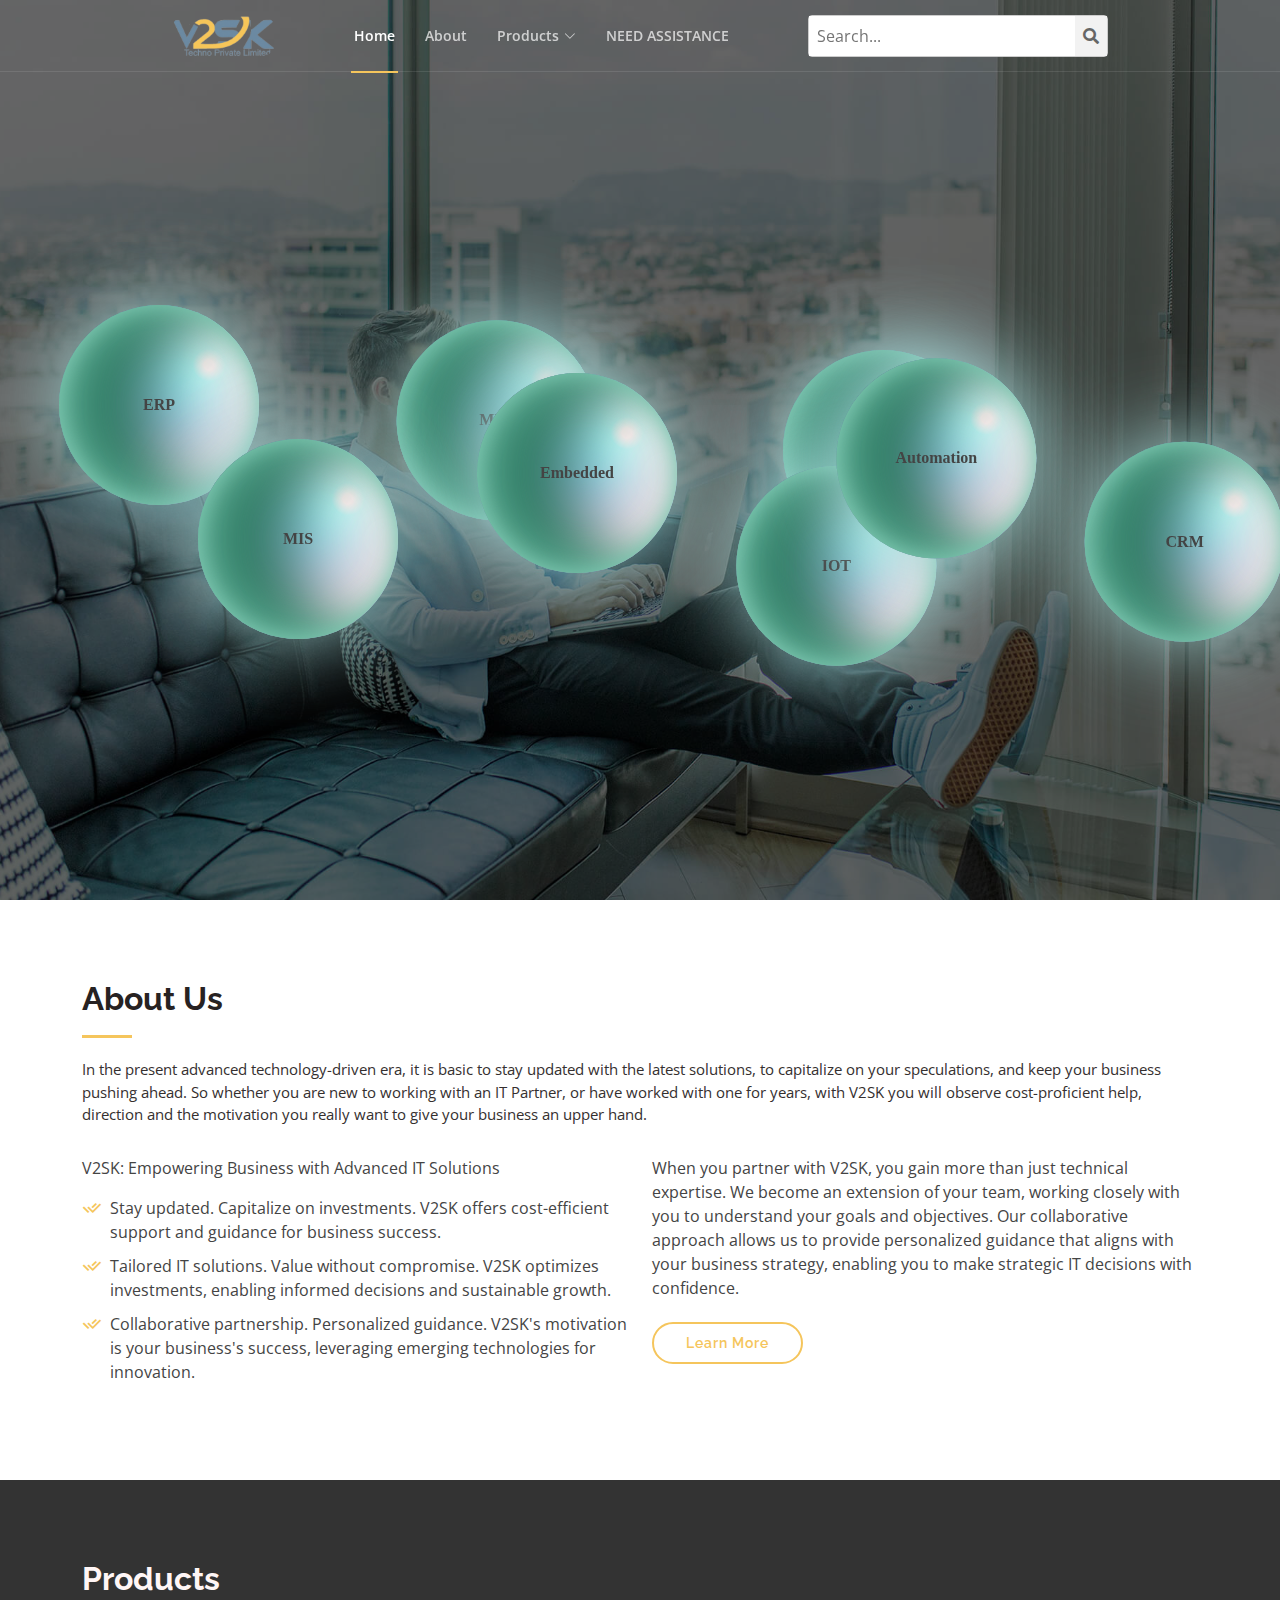
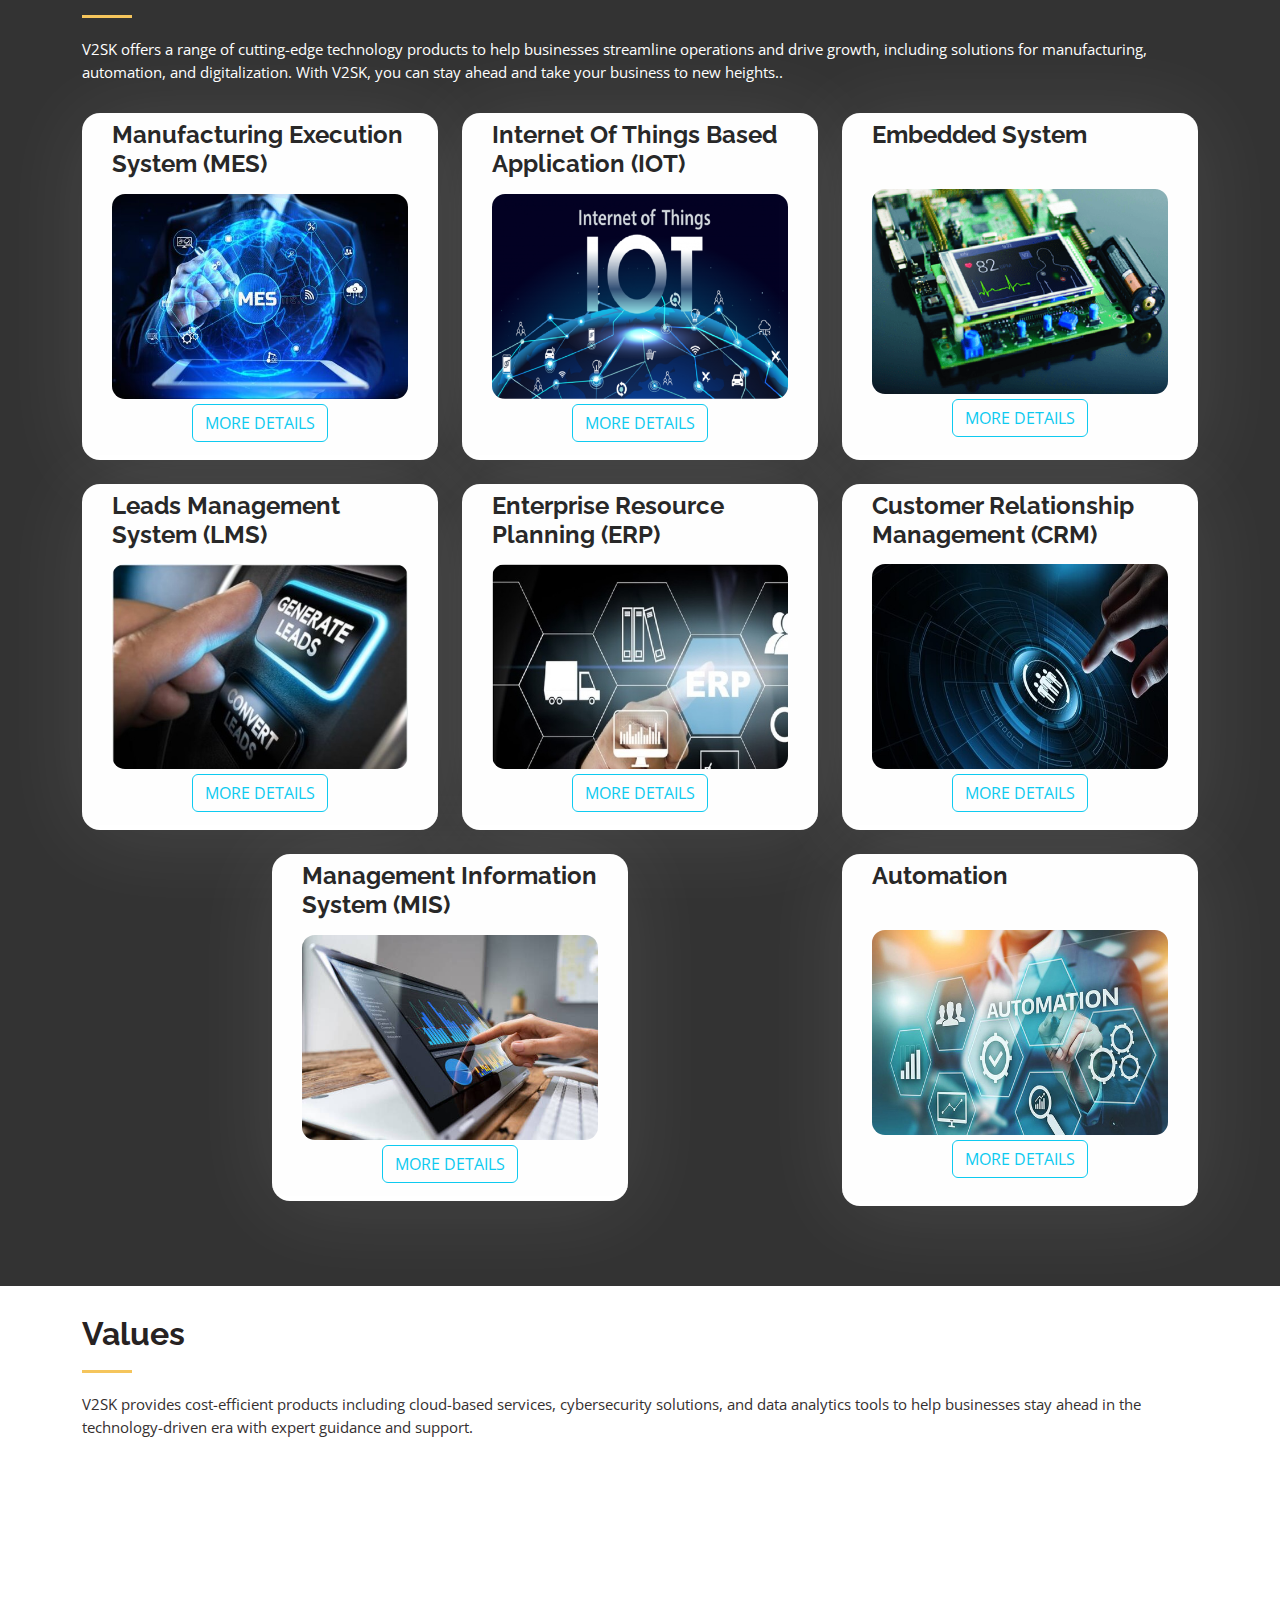
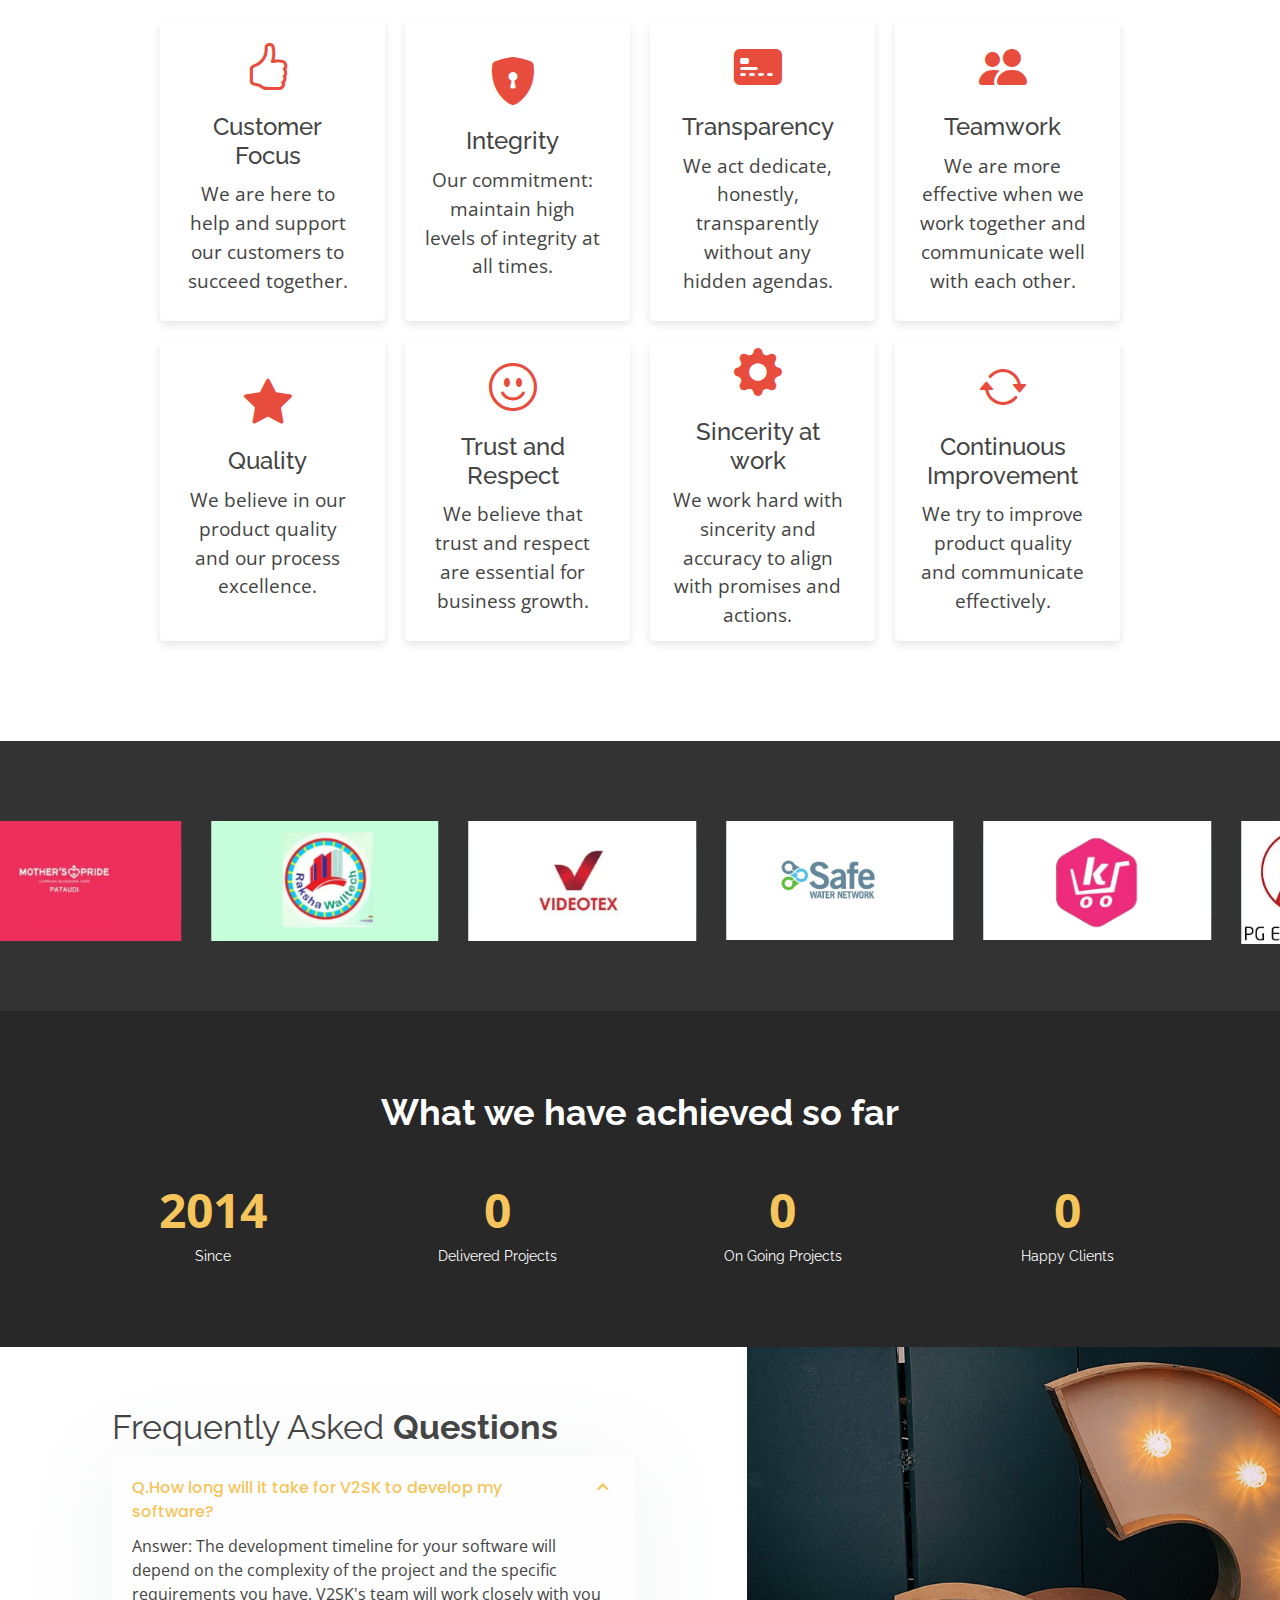
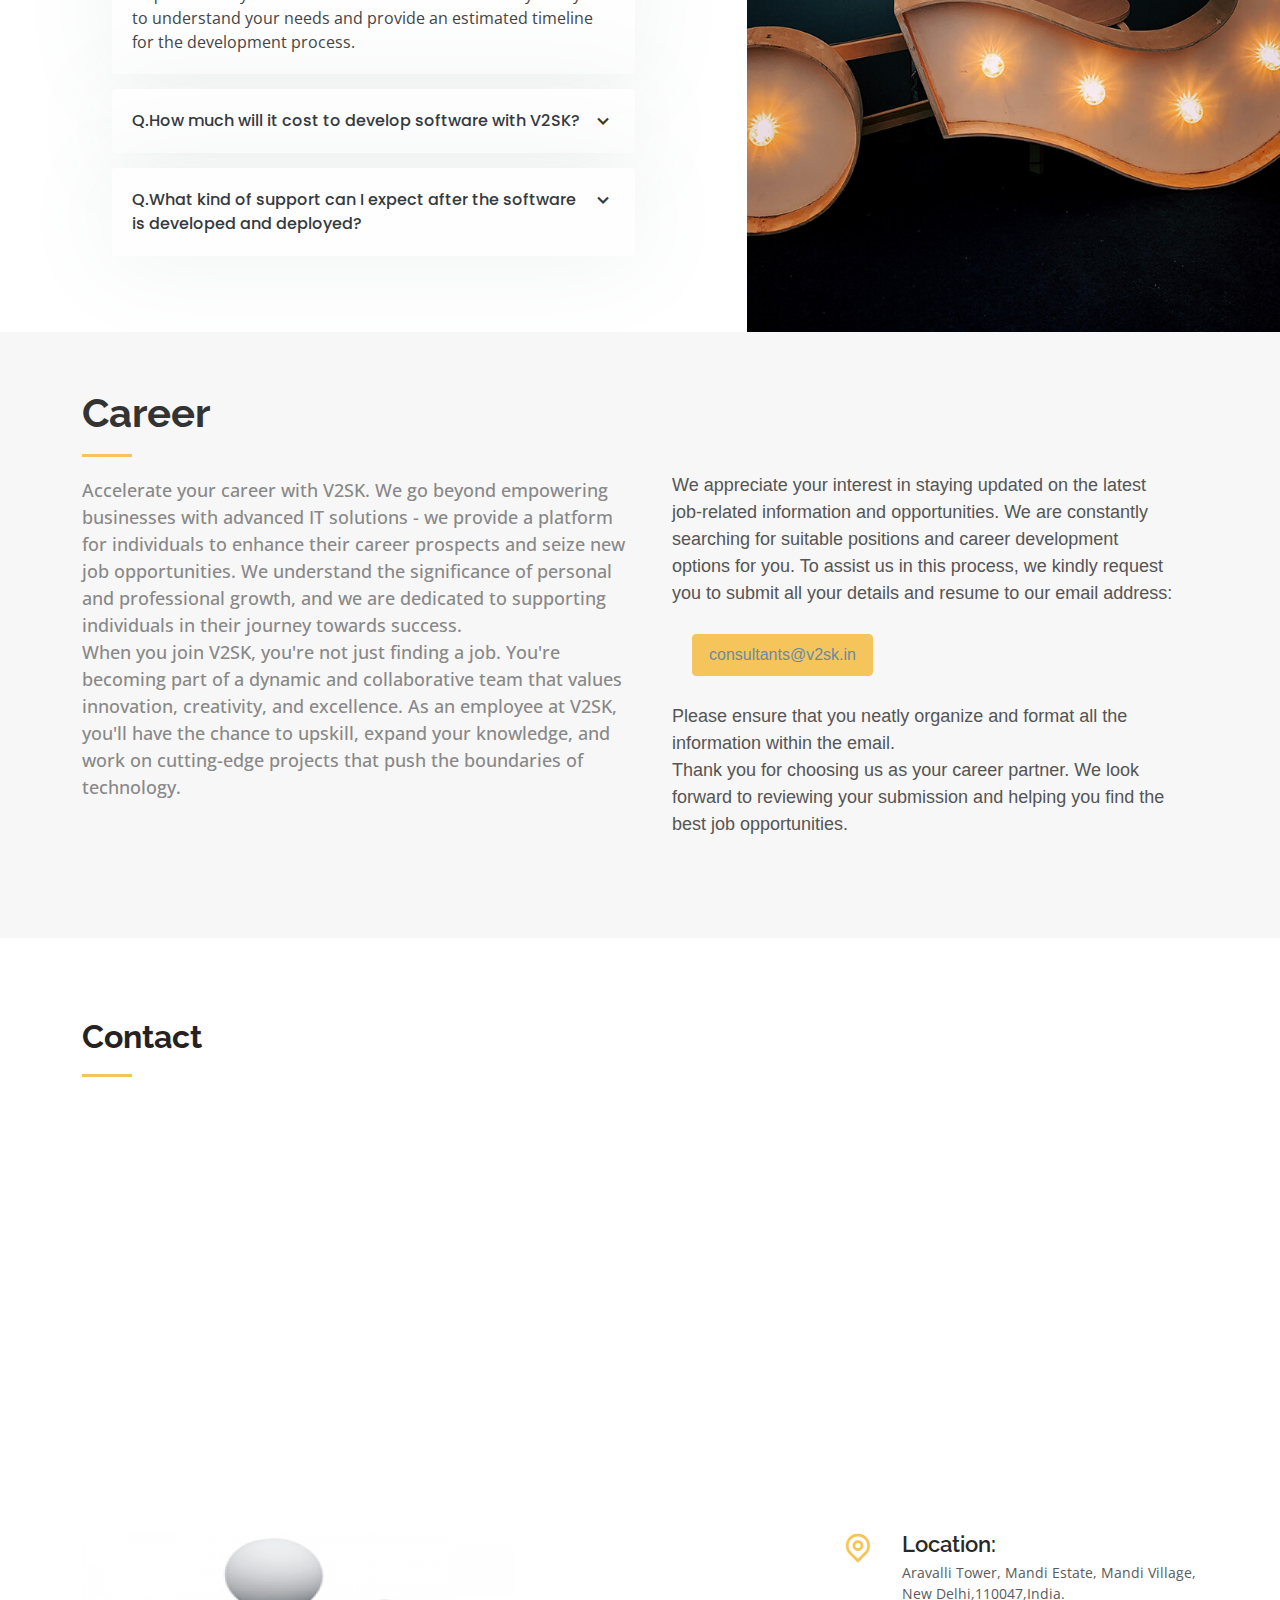
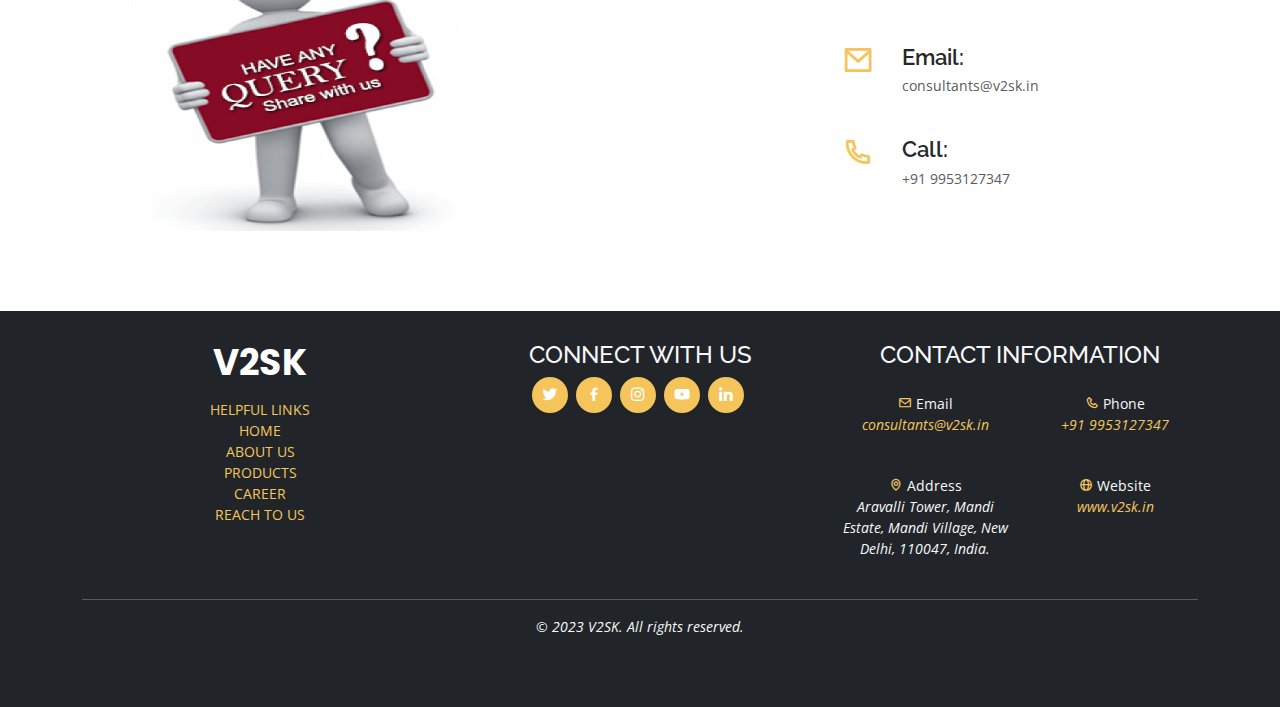
<file: index.html>
<!DOCTYPE html>
<html lang="en">

<head>
  <meta charset="utf-8">
  <meta content="width=device-width, initial-scale=1.0" name="viewport">

  <title>V2SK </title>
 



  <meta name="description" content="V2SK empowers businesses with advanced IT solutions to stay updated, capitalize on investments, and achieve success. We offer tailored IT solutions, providing value without compromise, to optimize investments, enable informed decisions, and drive sustainable growth. Our collaborative partnership and personalized guidance focus on your business's success, leveraging emerging technologies for innovation. Explore our cost-efficient products, including cloud-based services, cybersecurity solutions, and data analytics tools, designed to help businesses stay ahead in the technology-driven era with expert guidance and support.">
  <meta name="keywords" content="manufacturing execution system, MES, internet of things, IoT, embedded and automation, customer relationship management, CRM, lead management system, LMS, enterprise resource planning, ERP, management information systems, MIS, advanced IT solutions, business success, tailored IT solutions, value without compromise, optimizing investments, informed decisions, sustainable growth, collaborative partnership, personalized guidance, emerging technologies, innovation, cloud-based services, cybersecurity solutions, data analytics tools, technology-driven era, expert guidance, support, empowering businesses, cost-efficient products, stay ahead">











  <!-- Favicons -->
  <link href="assets/img/qmQsNGIdTUcEXxj.png" rel="icon">
  <link href="assets/img/apple-touch-icon.png" rel="apple-touch-icon">

  <!-- Google Fonts -->
  <link
    href="https://fonts.googleapis.com/css?family=Open+Sans:300,300i,400,400i,600,600i,700,700i|Raleway:300,300i,400,400i,500,500i,600,600i,700,700i|Poppins:300,300i,400,400i,500,500i,600,600i,700,700i"
    rel="stylesheet">

  <!-- Vendor CSS Files -->
  <link href="assets/vendor/bootstrap/css/bootstrap.min.css" rel="stylesheet">
  <link href="assets/vendor/bootstrap-icons/bootstrap-icons.css" rel="stylesheet">
  <link href="assets/vendor/boxicons/css/boxicons.min.css" rel="stylesheet">
  <link href="assets/vendor/glightbox/css/glightbox.min.css" rel="stylesheet">
  <link href="assets/vendor/remixicon/remixicon.css" rel="stylesheet">
  <link href="assets/vendor/swiper/swiper-bundle.min.css" rel="stylesheet">
  <!-- <link rel="stylesheet" href="https://unpkg.com/swiper/swiper-bundle.min.css"> -->

  <!-- Template Main CSS File -->
  <link href="assets/css/style.css" rel="stylesheet">


  <script>
    function searchContent() {
      var searchTerm = document.getElementById('searchTerm').value; // Get the search term from the input field
      var contentElements = document.getElementsByClassName('content'); // Get all elements with the class 'content'
      
      for (var i = 0; i < contentElements.length; i++) {
        var content = contentElements[i].textContent; // Get the text content of each element
        
        if (content.toLowerCase().includes(searchTerm.toLowerCase())) {
          contentElements[i].style.display = 'block'; // Show the element if it contains the search term
        } else {
          contentElements[i].style.display = 'none'; // Hide the element if it does not contain the search term
        }
      }
    }
  </script>

</head>

<body>

  <!-- ======= Header ======= -->
  <header id="header" class="fixed-top ">
    <div class="container-fluid">

      <div class="row justify-content-center">
        <div class="col-xl-9 d-flex align-items-center justify-content-lg-between">
          <h1 class="logo me-auto me-lg-0"><a href="index.html"><img src="assets/img/logo.png" class="logo"></a></h1>
          <!-- Uncomment below if you prefer to use an image logo -->
          <!-- <a href="index.html" class="logo me-auto me-lg-0"><img src="assets/img/logo.png" alt="" class="img-fluid"></a>-->

          <nav id="navbar" class="navbar order-last order-lg-0">
            <ul>
              <li><a class="nav-link scrollto active" href="#hero">Home</a></li>
              <li><a class="nav-link scrollto" href="#about">About</a></li>
              <li class="dropdown">
                <a href="#products"><span>Products</span> <i class="bi bi-chevron-down"></i></a>
                <ul>
                  <li><a href="./mes.html">MES (MANUFACTURING EXECUTION SYSTEM)</a></li>
                  <li><a href="./iot.html">IOT (INTERNET OF THINGS)</a></li>
                  <li><a href="./embeded.html">EMBEDDED AND AUTOMATION</a></li>
                  <li><a href="./CRM.html">CRM ( CUSTOMER RELATIONSHIP MANAGEMENT)</a></li>
                  <li><a href="./lms.html">LMS (LEAD MANAGEMENT SYSTEM)</a></li>
                  <li><a href="./erp.html">ERP (ENTERPRISE RESOURCE PLANNING)</a></li>
                  <li><a href="./mis.html">MIS (MANAGEMENT INFORMATION SYSTEMS)</a></li>
                </ul>
              </li>

            
              <!-- <li><a class="nav-link scrollto " href="#portfolio">Portfolio</a></li> -->
              <!-- <li><a class="nav-link scrollto" href="#Career">Career</a></li> -->
              <!-- <li class="dropdown"><a href="#">Services<span></span> <i class="bi bi-chevron-down"></i></a>
                <ul>
                  <li><a href="#">BUSINESS SECURITY</a></li>
                  <li><a href="#">BUSINESS SERVICES</a></li>
                  <li><a href="#">BUSINESS SOLUTION</a></li>
                </ul>
              </li> -->
              <li><a class="nav-link scrollto" href="#contact">NEED ASSISTANCE</a></li>
            </ul>
            <i class="bi bi-list mobile-nav-toggle"></i>
          </nav><!-- .navbar -->

          <!-- <a href="#about" class="get-started-btn scrollto">Get Started</a> -->

     
         








      
          <style>
            .search-container {
              position: relative;
              display: inline-block;
            }
          
            .search-results {
              display: none;
              position: absolute;
              z-index: 1;
              top: 100%;
              left: 0;
              min-width: 300px;
              border: 1px solid #ccc;
              border-radius: 4px;
              background-color: #f9f9f9;
              padding: 8px;
              overflow-y: auto;
              max-height: 200px;
            }
          
            .search-results ul {
              list-style-type: none;
              padding: 0;
              margin: 0;
            }
          
            .search-results li {
              padding: 4px 8px;
              cursor: pointer;
            }
          
            .search-results li:hover {
              background-color: #ddd;
            }
            .search-container {
  display: flex;
  align-items: center;
  width: 300px;
  border: 1px solid #ccc;
  border-radius: 4px;
  
}

#search-input {
  flex: 1;
  padding: 8px;
  border: none;
  outline: none;
}

#search-button {
  background-color: #f2f2f2;
  border: none;
  color: #666;
  padding: 8px;
  cursor: pointer;
}

#search-button:hover {
  background-color: #ddd;
}
          </style>
       
       <div class="search-container">
        <input type="text" id="search-input" placeholder="Search...">
        <button id="search-button"><i class="fa fa-search"></i></button>
        <div class="search-results" id="search-results"></div>
      </div>
      
      <script>
        const keywords = [
          "MES",
          "IOT",
          "EMBEDDED AND AUTOMATION",
          "CRM",
          "LMS",
          "ERP",
          "MIS"
        ];
      
        const searchInput = document.getElementById('search-input');
        const searchButton = document.getElementById('search-button');
        const searchResults = document.getElementById('search-results');
      
        function handleSearchInput() {
          const searchTerm = searchInput.value.toLowerCase();
          const matchingKeywords = keywords.filter(keyword =>
            keyword.toLowerCase().includes(searchTerm)
          );
          displaySuggestions(matchingKeywords);
        }
      
        function displaySuggestions(suggestions) {
          searchResults.innerHTML = '';
          if (suggestions.length === 0) {
            searchResults.style.display = 'none';
            return;
          }
      
          suggestions.forEach(suggestion => {
            const listItem = document.createElement('li');
            listItem.textContent = suggestion;
            listItem.addEventListener('click', () => {
              searchInput.value = suggestion;
              searchResults.style.display = 'none';
            });
            searchResults.appendChild(listItem);
          });
      
          searchResults.style.display = 'block';
        }
      
        function handleSearchButtonClick() {
          const selectedKeyword = searchInput.value.toLowerCase();
          const matchingKeyword = keywords.find(keyword =>
            keyword.toLowerCase().replace(/ /g, '') === selectedKeyword.replace(/ /g, '')
          );
      
          if (matchingKeyword) {
            const encodedKeyword = encodeURIComponent(matchingKeyword);
            const pagePath = getPagePath(encodedKeyword);
            if (pagePath) {
              window.location.href = pagePath;
            }
          }
        }
      
        function getPagePath(encodedKeyword) {
          const pagePaths = {
            "MES": "./mes.html",
            "IOT": "./iot.html",
            "EMBEDDED%20AND%20AUTOMATION": "./embeded.html",
            "CRM": "./CRM.html",
            "LMS": "./lms.html",
            "ERP": "./erp.html",
            "MIS": "./mis.html"
          };
      
          return pagePaths[encodedKeyword];
        }
      
        searchInput.addEventListener('input', handleSearchInput);
        searchButton.addEventListener('click', handleSearchButtonClick);
      
        // Close the search results if user clicks outside the search container
        document.addEventListener('click', (event) => {
          if (!event.target.closest('.search-container')) {
            searchResults.style.display = 'none';
          }
        });
      </script>
      
          


















  
  <!-- <div class="content">
     Your content goes here --
  </div> -->
  

        </div>
      </div>

    </div>
  </header><!-- End Header -->

  <!-- ======= Hero Section ======= -->
  <!-- <section id="hero" class="d-flex flex-column justify-content-center">
    <div class="container">
      <div class="row justify-content-center">
        <div class="col-xl-8">
          <h1>V2sk- Bussines Solutions</h1>
          <h2>We are team of designers making websites </h2> -->
  <!-- 
          <a href="https://www.youtube.com/watch?v=6fiJxDecwj8" class="glightbox play-btn mb-4"></a> -->
  <!--   
          <div class="swiper-container">
            <div class="swiper-wrapper">
              <div class="swiper-slide">ERP</div>
              <div class="swiper-slide">MES</div>
              <div class="swiper-slide">LMS</div>
              <div class="swiper-slide">CRM</div>
              <div class="swiper-slide">MIS</div>
              <div class="swiper-slide">IOT</div>
              <div class="swiper-slide">Embedded</div>
              <div class="swiper-slide">Automation</div>
            </div>
            <div class="swiper-pagination"></div>
          </div>

        </div>
      </div>
    </div>
  </section> -->



  <style>
    .grid-container {
      display: grid;
      grid-template-columns: repeat(4, 1fr);
      grid-template-rows: 1fr 1fr;
      gap: 20px;
      justify-items: center;
      align-items: center;
      margin: 0 auto;
      max-width: 1000px;
      padding: 20px;
    }



    .grid-item {
      grid-column: span 1;
      height: 420px;
      grid-row: span 1;
      text-align: center;
      background-color: #fff;
      padding: 20px;
      padding-right: 30px;
      border-radius: 5px;
      box-shadow: 0 4px 8px rgba(0, 0, 0, 0.1);
      transition: all 0.3s ease-in-out;
    }

    #values .grid-item {
      grid-column: span 1;
      height: 300px;
      grid-row: span 1;
      text-align: center;
      background-color: #fff;
      padding: 20px;
      padding-right: 30px;
      border-radius: 5px;
      box-shadow: 0 4px 8px rgba(0, 0, 0, 0.1);
      transition: all 0.3s ease-in-out;
    }

    .grid-item:hover {
      transform: translateY(-5px);
      box-shadow: 0 8px 16px rgba(0, 0, 0, 0.2);
    }

    .grid-item-content {
      display: flex;
      flex-direction: column;
      justify-content: center;
      align-items: center;
      height: 100%;
    }

    .grid-item-icon {
      font-size: 3rem;
      color: #e74c3c;
      margin-bottom: 10px;
    }

    .grid-item h3 {
      font-size: 1.5rem;
      margin-bottom: 10px;
    }

    .grid-item p {
      font-size: 1.2rem;
      line-height: 1.5;
    }

    @media only screen and (max-width: 479px) {
      .grid-container {
        grid-template-columns: repeat(1, 1fr);
        grid-template-rows: auto;
        gap: 1rem;
      }


      .grid-item h3 {
        font-size: 1.2rem;
        margin-bottom: 5px;
      }

      .grid-item p {
        font-size: 1rem;
        line-height: 1.3;
      }
    }


    .values-section-title {
      padding-bottom: 5px;
      padding-left: 70px;
    }

    .values-section-title h2 {
      font-size: 32px;
      color: #272222;
      font-weight: bold;
      margin-bottom: 20px;
      padding-bottom: 20px;
      position: relative;

    }

    .values-section-title h2::after {
      content: "";
      position: absolute;
      display: block;
      width: 50px;
      height: 3px;
      background: #009961;
      bottom: 0;
      left: 0;
    }

    .values-section-title p {
      margin-bottom: 0;
      color: #352f2f;
      font-size: 15px;
    }
  </style>




  <style>
    .ball {
      background-image: linear-gradient(to bottom right, #91defe, #99c0f9, #bdb6ec, #d7b3e3, #efb3d5, #f9bccc);
      display: flex;
      flex-direction: column;
      align-items: center;
      justify-content: center;
      height: 100vh;
      overflow: hidden;
    }

    .ball-container {
      animation: float 10s infinite;
      height: 200px;
      width: 200px;
      border-radius: 50%;
      position: absolute;
      background: radial-gradient(circle at 75% 30%, #ffffff 5px, aqua 8%, darkblue 60%, aqua 100%);
      box-shadow: inset 0 0 20px #7bc6af, inset 10px 0 46px #7bc6af, inset 88px 0px 60px #2f7d65, inset -20px -60px 100px #fde9ea, inset 0 50px 140px #fde9ea, 0 0 90px #a4d8d8;
      ;
      display: flex;
      align-items: center;
      justify-content: center;
      font-family: 'Oswald';
      font-weight: 900;
      overflow: visible;
    }

    .row img {
      border-radius: 13px;
    }

    /* Add individual positioning for each bubble */

    .post.bubble:nth-child(1) {
      transform: rotate(0deg) translateY(-90px) rotate(0deg);
      top: -91px;
      left: -213px;
      animation-delay: 1.2s;
    }

    .post.bubble:nth-child(2) {
      transform: rotate(45deg) translateY(-90px) rotate(-45deg);
      top: -102px;
      left: 61px;
      animation-delay: -4.8s;
    }

    .post.bubble:nth-child(3) {
      transform: rotate(90deg) translateY(-90px) rotate(-90deg);
      top: -136px;
      left: 421px;
      animation-delay: -2.1s;
    }

    .post.bubble:nth-child(4) {
      transform: rotate(135deg) translateY(-90px) rotate(-135deg);
      top: -108px;
      left: 749px;
      animation-delay: 1.8s;
    }

    .post.bubble:nth-child(5) {
      transform: rotate(180deg) translateY(-90px) rotate(-180deg);
      top: -137px;
      left: -74px;
      animation-delay: 1.9s;
    }

    .post.bubble:nth-child(6) {
      transform: rotate(225deg) translateY(-90px) rotate(-225deg);
      top: -84px;
      left: 528px;
      animation-delay: -2.5s;
    }

    .post.bubble:nth-child(7) {
      transform: rotate(270deg) translateY(-90px) rotate(-270deg);
      top: -113px;
      left: 295px;
      animation-delay: 0.6s;

    }

    .post.bubble:nth-child(8) {
      transform: rotate(315deg) translateY(-90px) rotate(-315deg);
      top: -64px;
      left: 628px;
      animation-delay: -0.3s;
    }

    .post.bubble {
      position: absolute;
      animation: float 5s infinite;
      overflow: visible;
    }

    @keyframes float {
      0% {
        transform: rotate(0deg) translateY(0px) rotate(0deg);
      }

      25% {
        transform: rotate(180deg) translateY(-150px) rotate(-180deg);
      }

      50% {
        transform: rotate(360deg) translateY(0px) rotate(-360deg);
      }

      75% {
        transform: rotate(540deg) translateY(150px) rotate(-540deg);
      }

      100% {
        transform: rotate(720deg) translateY(0px) rotate(-720deg);
      }
    }

    .post.bubble.collide {
      animation-name: collide;
      animation-duration: 1s;
      animation-timing-function: linear;
      animation-iteration-count: 2;
    }

    @keyframes collide {
      0% {
        transform: translateY(0px);
      }

      50% {
        transform: translateY(-50px);
      }

      100% {
        transform: translateY(0px);
      }
    }

    .post.bubble.bounce {
      animation-name: bounce;
      animation-duration: 1s;
      animation-timing-function: ease-out;
      animation-iteration-count: 1;
    }

    @keyframes bounce {
      0% {
        transform: translateY(10px);
      }

      50% {
        transform: translateY(-20px);
      }

      75% {
        transform: translateY(8pxpx);
      }

      100% {
        transform: translateY(0px);
      }
    }

    .shadow {
      background: #b490b2;
      width: 150px;
      height: 40px;
      top: 70%;
      animation: expand 4s infinite;
      position: absolute;
      border-radius: 50%;
    }

    @keyframes expand {

      20%,
      100% {
        transform: scale(0.2);
      }

      50% {
        transform: scale(4);
      }
    }

    @media only screen and (max-width: 992px) {
      .ball-container {
        animation: float 4.5s ease-in-out infinite;
        height: 120px;
        width: 120px;
        background: radial-gradient(circle at 75% 30%, #ffffff 5px, aqua 8%, darkblue 60%, aqua 100%);
        box-shadow: inset 0 0 20px #7bc6af, inset 10px 0 46px #7bc6af, inset 88px 0px 60px #2f7d65, inset -20px -60px 100px #fde9ea, inset 0 50px 140px #fde9ea, 0 0 90px #a4d8d8;
      }

      .ball {
        background-image: linear-gradient(to bottom right, #91defe, #99c0f9, #bdb6ec, #d7b3e3, #efb3d5, #f9bccc);
        display: flex;
        flex-direction: column;
        align-items: center;
        justify-content: center;
        height: 100vh;
        overflow: hidden;
      }

      .shadow {
        background: #b490b2;
        width: 90px;
        height: 20px;
        top: 78%;
        animation: expand 3s infinite;
        position: absolute;
        border-radius: 50%;
      }

      @keyframes expand {

        20%,
        100% {
          transform: scale(0.2);
        }

        50% {
          transform: scale(4);
        }
      }

      .ball-container {
        height: 120px;
        width: 120px;
      }

      .post.bubble:nth-child(1) {
        top: -272px !important;
        left: 52px !important;
      }

      .post.bubble:nth-child(2) {
        top: -240px !important;
        left: 144px !important;
      }

      .post.bubble:nth-child(3) {
        top: -123px !important;
        left: 29px !important;
      }

      .post.bubble:nth-child(4) {
        top: -115px !important;
        left: 180px !important;
      }

      .post.bubble:nth-child(5) {
        top: 74px !important;
        left: 210px !important;
      }

      .post.bubble:nth-child(6) {
        top: 36px !important;
        left: 75px !important;
      }

      .post.bubble:nth-child(7) {
        top: 47px !important;
        left: 54px !important;
      }

      .post.bubble:nth-child(8) {
        top: 89px !important;
        left: 133px !important;
      }
    }
  </style>



  <section id="hero" class="ball">
    <div class="container contact">
      <div class="row justify-content-center">
        <div class="col-xl-8">
          <!-- <h1>V2sk- Business Solutions</h1>
<h2>We are a team of designers creating websites</h2> -->

          <div class="swiper-containerr">
            <div class="swiper-wrapper">
              <div class="post bubble ball-container">ERP</div>
              <div class="post bubble ball-container">MES</div>
              <div class="post bubble ball-container">LMS</div>
              <div class="post bubble ball-container">CRM</div>
              <div class="post bubble ball-container">MIS</div>
              <div class="post bubble ball-container">IOT</div>
              <div class="post bubble ball-container">Embedded</div>
              <div class="post bubble ball-container">Automation</div>
            </div>
            <div class="swiper-pagination"></div>
          </div>

        </div>
      </div>
    </div>
    </div>
  </section>
  <!-- ==========================End Hero============================================= -->

  <main id="main">

    <!-- ======= About Us Section ======= -->
    <section id="about" class="about">
      <div class="container content">

        <div class="section-title">
          <h2>About Us</h2>
          <p>In the present advanced technology-driven era, it is basic to stay updated with the latest solutions,
            to capitalize on your speculations, and keep your business pushing ahead. So whether you are new to working
            with an IT Partner,
            or have worked with one for years, with V2SK you will observe cost-proficient help,
            direction and the motivation you really want to give your business an upper hand.</p>
        </div>

        <div class="row content">
          <div class="col-lg-6">
            <p>
              V2SK: Empowering Business with Advanced IT Solutions
            </p>
            <ul>
              <li><i class="ri-check-double-line"></i> Stay updated. Capitalize on investments. V2SK offers
                cost-efficient support and guidance for business success.</li>
              <li><i class="ri-check-double-line"></i> Tailored IT solutions. Value without compromise. V2SK optimizes
                investments, enabling informed decisions and sustainable growth.</li>
              <li><i class="ri-check-double-line"></i>Collaborative partnership. Personalized guidance. V2SK's
                motivation is your business's success, leveraging emerging technologies for innovation.</li>
            </ul>
          </div>
          <div class="col-lg-6 pt-4 pt-lg-0">
            <p>
              When you partner with V2SK, you gain more than just technical expertise. We become an extension of your
              team,
              working closely with you to understand your goals and objectives.
              Our collaborative approach allows us to provide personalized guidance that aligns with your business
              strategy,
              enabling you to make strategic IT decisions with confidence.
            </p>
            <a href="#home" class="btn-learn-more">Learn More</a>
          </div>
        </div>

      </div>
    </section><!-- End About Us Section -->









    <!-- ======= products Section ======= -->
    <div class="stypro">
      <section id="products" class="products">
        <div class="container content">

          <div class="section-title pro">
            <h2>Products</h2>
            <p>V2SK offers a range of cutting-edge technology products to help businesses streamline operations and
              drive growth, including solutions for manufacturing, automation, and digitalization.
              With V2SK, you can stay ahead and take your business to new heights..</p>
          </div>




          <div class="row">
            <div class="col-lg-4 col-md-6 d-flex align-items-stretch">
              <div class="icon-box">

                <h4><a href="">Manufacturing Execution System (MES)</a></h4>
                <img src="./assets/img/products/mes-2.jpg" class="img-fluid" alt="">
                <a href="./mes.html"><button type="button" class="btn btn-outline-info">MORE DETAILS </button></a>
              </div>

            </div>

            <div class="col-lg-4 col-md-6 d-flex align-items-stretch mt-4 mt-md-0">
              <div class="icon-box">
                <h4><a href="">Internet Of Things Based Application (IOT)</a></h4>
                <img src="assets/img/products/iot-dig.png" class="img-fluid" alt="">
                <a href="./iot.html"><button type="button" class="btn btn-outline-info">MORE DETAILS </button></a>
              </div>
            </div>

            <div class="col-lg-4 col-md-6 d-flex align-items-stretch mt-4 mt-lg-0">
              <div class="icon-box">
                <h4><a href="">Embedded System</a></h4><br>
                <img src="assets/img/products/embedded-system1 - Copy.png" class="img-fluid" alt="">
                <a href="./embeded.html"><button type="button" class="btn btn-outline-info">MORE DETAILS </button></a>
              </div>
            </div>

            <div class="col-lg-4 col-md-6 d-flex align-items-stretch mt-4">
              <div class="icon-box">
                <h4><a href="">Leads Management System (LMS)</a></h4>
                <img src="assets/img/products/LMS-genrateLead.jpg" class="img-fluid" alt="">
                <a href="./lms.html"><button type="button" class="btn btn-outline-info">MORE DETAILS </button></a>
              </div>
            </div>

            <div class="col-lg-4 col-md-6 d-flex align-items-stretch mt-4">
              <div class="icon-box">
                <h4><a href="">Enterprise Resource Planning (ERP)</a></h4>
                <img src="assets/img/products/erp3.jpg" class="img-fluid" alt="">
                <a href="./erp.html"><button type="button" class="btn btn-outline-info">MORE DETAILS </button></a>
              </div>
            </div>
            <div class="col-lg-4 col-md-6 d-flex align-items-stretch mt-4">
              <div class="icon-box">
                <h4><a href="">Customer Relationship Management (CRM)</a></h4>
                <img src="assets/img/products/purpose-crm.jpg" class="img-fluid" alt="">
                <a href="./CRM.html"><button type="button" class="btn btn-outline-info">MORE DETAILS </button></a>
              </div>
            </div>
            <div class="col-lg-4 col-md-6 d-flex align-items-stretch mt-4 ss ">
              <div class="icon-box ">
                <h4><a href="">Management Information System (MIS)</a></h4>
                <img src="assets/img/products/mis-bg.jpg" class="img-fluid" alt="">
                <a href="./mis.html"><button type="button" class="btn btn-outline-info">MORE DETAILS </button></a>
              </div>
            </div>


            <div class="col-lg-4 col-md-6 d-flex align-items-stretch mt-4 ">
              <div class="icon-box">
                <h4><a href=""> Automation</a></h4><br>
                <img src="assets/img/products/Automation-mn.jpg" class="img-fluid" alt="">
                <a href="./embeded.html"><button type="button" class="btn btn-outline-info">MORE DETAILS </button></a>
              </div>
            </div>
          </div>
        </div>
      </section>
  </main>
  <!-- End product Section -->


  <!-- ============================== values section ============================================================ -->




  <section id="about" class="about" style="    padding: 29px 0px;">
    <div class="container content">

      <div id="values" class="section-title">
        <h2>Values</h2>
        <p>V2SK provides cost-efficient products including cloud-based services, cybersecurity solutions,
          and data analytics tools to help businesses stay ahead in the technology-driven era with expert guidance and
          support.</p> <br>
      </div>
    </div>
  </section>
  <section id="values" class="values">
    <div class="grid-container">



      <div class="grid-item">
        <div class="grid-item-content">
          <i class="bi bi-hand-thumbs-up grid-item-icon"></i>
          <h3>Customer Focus</h3>
          <p>We are here to help and support our customers to succeed together.</p>
        </div>
      </div>

      <div class="grid-item">
        <div class="grid-item-content">
          <i class="bi bi-shield-lock-fill grid-item-icon"></i>
          <h3>Integrity</h3>
          <p>Our commitment: maintain high levels of integrity at all times.</p>
        </div>
      </div>

      <div class="grid-item">
        <div class="grid-item-content">
          <i class="bi bi-credit-card-2-front-fill grid-item-icon"></i>
          <h3>Transparency</h3>
          <p>We act dedicate, honestly, transparently without any hidden agendas.</p>
        </div>
      </div>

      <div class="grid-item">
        <div class="grid-item-content">
          <i class="bi bi-people-fill grid-item-icon"></i>
          <h3>Teamwork</h3>
          <p>We are more effective when we work together and communicate well with each other.</p>
        </div>
      </div>

      <div class="grid-item">
        <div class="grid-item-content">
          <i class="bi bi-star-fill grid-item-icon"></i>
          <h3>Quality</h3>
          <p>We believe in our product quality and our process excellence.</p>
        </div>
      </div>

      <div class="grid-item">
        <div class="grid-item-content">
          <i class="bi bi-emoji-smile grid-item-icon"></i>
          <h3>Trust and Respect</h3>
          <p>We believe that trust and respect are essential for business growth.</p>
        </div>
      </div>

      <div class="grid-item">
        <div class="grid-item-content">
          <i class="bi bi-gear-fill grid-item-icon"></i>
          <h3>Sincerity at work</h3>
          <p>We work hard with sincerity and accuracy to align with promises and actions.</p>
        </div>
      </div>

      <div class="grid-item">
        <div class="grid-item-content">
          <i class="bi bi-arrow-repeat grid-item-icon"></i>
          <h3>Continuous Improvement</h3>
          <p>We try to improve product quality and communicate effectively.</p>
        </div>
      </div>
    </div>

  </section>
  <!-- ============================== end values section ============================================================ -->

  <!-- ======= Cta Section ======= -->
  <!-- <section id="cta" class="cta">
        <div class="container">

          <div class="row">
            <div class="col-lg-9 text-center text-lg-start">
              <h3>Call To Action</h3>
              <p> Duis aute irure dolor in reprehenderit in voluptate velit esse cillum dolore eu fugiat nulla pariatur.
                Excepteur sint occaecat cupidatat non proident, sunt in culpa qui officia deserunt mollit anim id est
                laborum.</p>
            </div>
            <div class="col-lg-3 cta-btn-container text-center">
              <a class="cta-btn align-middle" href="#">Call To Action</a>
            </div>
          </div>

        </div>
    </div>
    </section>End Cta Section -->

  <!-- ======= Features Section ======= -->
  <!-- <section id="features" class="features">
      <div class="container">

        <div class="row">
          <div class="col-lg-6 order-2 order-lg-1">
            <div class="icon-box mt-5 mt-lg-0">
              <i class="bx bx-receipt"></i>
              <h4>Est labore ad</h4>
              <p>Consequuntur sunt aut quasi enim aliquam quae harum pariatur laboris nisi ut aliquip</p>
            </div>
            <div class="icon-box mt-5">
              <i class="bx bx-cube-alt"></i>
              <h4>Harum esse qui</h4>
              <p>Excepteur sint occaecat cupidatat non proident, sunt in culpa qui officia deserunt</p>
            </div>
            <div class="icon-box mt-5">
              <i class="bx bx-images"></i>
              <h4>Aut occaecati</h4>
              <p>Aut suscipit aut cum nemo deleniti aut omnis. Doloribus ut maiores omnis facere</p>
            </div>
            <div class="icon-box mt-5">
              <i class="bx bx-shield"></i>
              <h4>Beatae veritatis</h4>
              <p>Expedita veritatis consequuntur nihil tempore laudantium vitae denat pacta</p>
            </div>
          </div>
          <div class="image col-lg-6 order-1 order-lg-2" style='background-image: url("assets/img/features.jpg");'>
          </div>
        </div>

      </div>
    </section>End Features Section -->

  <!-- ======= Clients Section ======= -->
  <section id="clients" class="clients">
    <div class="container">
      <div class="swiper-container">
        <div class="swiper-wrapper">
          <div class="swiper-slide">
            <img src="assets/img/clients/client-1.jpg" class="img-fluid" alt="">
          </div>
          <div class="swiper-slide">
            <img src="assets/img/clients/client-2.jpeg" class="img-fluid" alt="">
          </div>
          <div class="swiper-slide">
            <img src="assets/img/clients/client-3.png" class="img-fluid" alt="">
          </div>
          <div class="swiper-slide">
            <img src="assets/img/clients/client-4.jpeg" class="img-fluid" alt="">
          </div>
          <div class="swiper-slide">
            <img src="assets/img/clients/client-5.jpg" class="img-fluid" alt="">
          </div>
          <div class="swiper-slide">
            <img src="assets/img/clients/client-6.jpg" class="img-fluid" alt="">
          </div>
          <div class="swiper-slide">
            <img src="assets/img/clients/client-7.jpg" class="img-fluid" alt="">
          </div>
          <div class="swiper-slide">
            <img src="assets/img/clients/client-8.jpg" class="img-fluid" alt="">
          </div>
          <div class="swiper-slide">
            <img src="assets/img/clients/client-9.jpg" class="img-fluid" alt="">
          </div>
          <div class="swiper-slide">
            <img src="assets/img/clients/client-10.jpg" class="img-fluid" alt="">
          </div>
          <div class="swiper-slide">
            <img src="assets/img/clients/client-11.jpg" class="img-fluid" alt="">
          </div>
          <div class="swiper-slide">
            <img src="assets/img/clients/client-12.jpg" class="img-fluid" alt="">
          </div>
          <div class="swiper-slide">
            <img src="assets/img/clients/client-13.jpg" class="img-fluid" alt="">
          </div>
          <div class="swiper-slide">
            <img src="assets/img/clients/client-14.jpg" class="img-fluid" alt="">
          </div>
          <div class="swiper-slide">
            <img src="assets/img/clients/client-15.jpg" class="img-fluid" alt="">
          </div>
          <div class="swiper-slide">
            <img src="assets/img/clients/client-16.jpg" class="img-fluid" alt="">
          </div>
        </div>
        <div class="swiper-pagination"></div>
      </div>
    </div>
  </section>
  <!-- End Clients Section -->
  <!-- ======= Counts Section ======= -->
  <section id="counts" class="counts">
    <div class="container">

      <div class="text-center title">
        <h3>What we have achieved so far</h3>

      </div>

      <div class="row counters position-relative">

        <div class="col-lg-3 col-6 text-center">
          <span data-purecounter-start="2014" data-purecounter-end="2014" data-purecounter-duration="1"
            class="purecounter"></span>
          <p>Since</p>
        </div>

        <div class="col-lg-3 col-6 text-center">

          <span data-purecounter-start="0" data-purecounter-end="40" data-purecounter-duration="1"
            class="purecounter"></span>
          <p>Delivered Projects</p>
        </div>

        <div class="col-lg-3 col-6 text-center">
          <span data-purecounter-start="0" data-purecounter-end="8" data-purecounter-duration="1"
            class="purecounter"></span>
          <p>On Going Projects</p>
        </div>

        <div class="col-lg-3 col-6 text-center">
          <span data-purecounter-start="0" data-purecounter-end="40" data-purecounter-duration="1"
            class="purecounter"></span>
          <p>Happy Clients</p>
        </div>

      </div>

    </div>
  </section><!-- End Counts Section -->

  <!-- ======= Portfolio Section ======= -->
  <!-- <section id="portfolio" class="portfolio">
        <div class="container">

          <div class="section-title">
            <h2>Portfolio</h2>
            <p>Magnam dolores commodi suscipit. Necessitatibus eius consequatur ex aliquid fuga eum quidem. Sit sint
              consectetur velit. Quisquam quos quisquam cupiditate. Et nemo qui impedit suscipit alias ea. Quia fugiat
              sit
              in iste officiis commodi quidem hic quas.</p>
          </div>

          <div class="row">
            <div class="col-lg-12 d-flex justify-content-center">
              <ul id="portfolio-flters">
                <li data-filter="*" class="filter-active">All</li>
                <li data-filter=".filter-app">App</li>
                <li data-filter=".filter-card">Card</li>
                <li data-filter=".filter-web">Web</li>
              </ul>
            </div>
          </div>

          <div class="row portfolio-container">

            <div class="col-lg-4 col-md-6 portfolio-item filter-app">
              <img src="assets/img/portfolio/portfolio-1.jpg" class="img-fluid" alt="">
              <div class="portfolio-info">
                <h4>App 1</h4>
                <p>App</p>
                <a href="assets/img/portfolio/portfolio-1.jpg" data-gallery="portfolioGallery"
                  class="portfolio-lightbox preview-link" title="App 1"><i class="bx bx-plus"></i></a>
                <a href="portfolio-details.html" class="details-link" title="More Details"><i
                    class="bx bx-link"></i></a>
              </div>
            </div>

            <div class="col-lg-4 col-md-6 portfolio-item filter-web">
              <img src="assets/img/portfolio/portfolio-2.jpg" class="img-fluid" alt="">
              <div class="portfolio-info">
                <h4>Web 3</h4>
                <p>Web</p>
                <a href="assets/img/portfolio/portfolio-2.jpg" data-gallery="portfolioGallery"
                  class="portfolio-lightbox preview-link" title="Web 3"><i class="bx bx-plus"></i></a>
                <a href="portfolio-details.html" class="details-link" title="More Details"><i
                    class="bx bx-link"></i></a>
              </div>
            </div>

            <div class="col-lg-4 col-md-6 portfolio-item filter-app">
              <img src="assets/img/portfolio/portfolio-3.jpg" class="img-fluid" alt="">
              <div class="portfolio-info">
                <h4>App 2</h4>
                <p>App</p>
                <a href="assets/img/portfolio/portfolio-3.jpg" data-gallery="portfolioGallery"
                  class="portfolio-lightbox preview-link" title="App 2"><i class="bx bx-plus"></i></a>
                <a href="portfolio-details.html" class="details-link" title="More Details"><i
                    class="bx bx-link"></i></a>
              </div>
            </div>

            <div class="col-lg-4 col-md-6 portfolio-item filter-card">
              <img src="assets/img/portfolio/portfolio-4.jpg" class="img-fluid" alt="">
              <div class="portfolio-info">
                <h4>Card 2</h4>
                <p>Card</p>
                <a href="assets/img/portfolio/portfolio-4.jpg" data-gallery="portfolioGallery"
                  class="portfolio-lightbox preview-link" title="Card 2"><i class="bx bx-plus"></i></a>
                <a href="portfolio-details.html" class="details-link" title="More Details"><i
                    class="bx bx-link"></i></a>
              </div>
            </div>

            <div class="col-lg-4 col-md-6 portfolio-item filter-web">
              <img src="assets/img/portfolio/portfolio-5.jpg" class="img-fluid" alt="">
              <div class="portfolio-info">
                <h4>Web 2</h4>
                <p>Web</p>
                <a href="assets/img/portfolio/portfolio-5.jpg" data-gallery="portfolioGallery"
                  class="portfolio-lightbox preview-link" title="Web 2"><i class="bx bx-plus"></i></a>
                <a href="portfolio-details.html" class="details-link" title="More Details"><i
                    class="bx bx-link"></i></a>
              </div>
            </div>

            <div class="col-lg-4 col-md-6 portfolio-item filter-app">
              <img src="assets/img/portfolio/portfolio-6.jpg" class="img-fluid" alt="">
              <div class="portfolio-info">
                <h4>App 3</h4>
                <p>App</p>
                <a href="assets/img/portfolio/portfolio-6.jpg" data-gallery="portfolioGallery"
                  class="portfolio-lightbox preview-link" title="App 3"><i class="bx bx-plus"></i></a>
                <a href="portfolio-details.html" class="details-link" title="More Details"><i
                    class="bx bx-link"></i></a>
              </div>
            </div>

            <div class="col-lg-4 col-md-6 portfolio-item filter-card">
              <img src="assets/img/portfolio/portfolio-7.jpg" class="img-fluid" alt="">
              <div class="portfolio-info">
                <h4>Card 1</h4>
                <p>Card</p>
                <a href="assets/img/portfolio/portfolio-7.jpg" data-gallery="portfolioGallery"
                  class="portfolio-lightbox preview-link" title="Card 1"><i class="bx bx-plus"></i></a>
                <a href="portfolio-details.html" class="details-link" title="More Details"><i
                    class="bx bx-link"></i></a>
              </div>
            </div>

            <div class="col-lg-4 col-md-6 portfolio-item filter-card">
              <img src="assets/img/portfolio/portfolio-8.jpg" class="img-fluid" alt="">
              <div class="portfolio-info">
                <h4>Card 3</h4>
                <p>Card</p>
                <a href="assets/img/portfolio/portfolio-8.jpg" data-gallery="portfolioGallery"
                  class="portfolio-lightbox preview-link" title="Card 3"><i class="bx bx-plus"></i></a>
                <a href="portfolio-details.html" class="details-link" title="More Details"><i
                    class="bx bx-link"></i></a>
              </div>
            </div>

            <div class="col-lg-4 col-md-6 portfolio-item filter-web">
              <img src="assets/img/portfolio/portfolio-9.jpg" class="img-fluid" alt="">
              <div class="portfolio-info">
                <h4>Web 3</h4>
                <p>Web</p>
                <a href="assets/img/portfolio/portfolio-9.jpg" data-gallery="portfolioGallery"
                  class="portfolio-lightbox preview-link" title="Web 3"><i class="bx bx-plus"></i></a>
                <a href="portfolio-details.html" class="details-link" title="More Details"><i
                    class="bx bx-link"></i></a>
              </div>
            </div>

          </div>

        </div>
      </section>End Portfolio Section -->



  <!-- ======= Faq Section ======= -->
  <section id="faq" class="faq">
    <div class="container-fluid">

      <div class="row">

        <div class="col-lg-7 d-flex flex-column justify-content-center align-items-stretch  order-2 order-lg-1">

          <div class="content">
            <h3>Frequently Asked <strong>Questions</strong></h3>
            <!-- <p>
                  Lorem ipsum dolor sit amet, consectetur adipiscing elit, sed do eiusmod tempor incididunt ut labore et
                  dolore magna aliqua. Duis aute irure dolor in reprehenderit
                </p> -->
          </div>

          <div class="accordion-list">
            <ul>
              <li>
                <a data-bs-toggle="collapse" class="collapse" data-bs-target="#accordion-list-1">Q.How long will it
                  take for V2SK to develop my software?<i class="bx bx-chevron-down icon-show"></i><i
                    class="bx bx-chevron-up icon-close"></i></a>
                <div id="accordion-list-1" class="collapse show" data-bs-parent=".accordion-list">
                  <p>
                    Answer: The development timeline for your software will depend on the complexity of the project
                    and the specific requirements you have. V2SK's team will work closely with you to understand
                    your needs and provide an estimated timeline for the development process.
                  </p>
                </div>
              </li>

              <li>
                <a data-bs-toggle="collapse" data-bs-target="#accordion-list-2" class="collapsed">Q.How much will it
                  cost to develop software with V2SK?<i class="bx bx-chevron-down icon-show"></i><i
                    class="bx bx-chevron-up icon-close"></i></a>
                <div id="accordion-list-2" class="collapse" data-bs-parent=".accordion-list">
                  <p>
                    Answer: The cost of software development will depend on the scope of the project and the
                    specific features and requirements you have. V2SK will work with you to understand your budget
                    and provide a cost estimate for the project.
                  </p>
                </div>
              </li>

              <li>
                <a data-bs-toggle="collapse" data-bs-target="#accordion-list-3" class="collapsed">Q.What kind of
                  support can I expect after the software is developed and deployed? <i
                    class="bx bx-chevron-down icon-show"></i><i class="bx bx-chevron-up icon-close"></i></a>
                <div id="accordion-list-3" class="collapse" data-bs-parent=".accordion-list">
                  <p>
                    Answer: V2SK provides ongoing support for software solutions they develop. They offer
                    maintenance and updates to ensure the software continues to function as intended and address any
                    issues that may arise. They also provide training and support to help you get the most out of
                    your software.
                  </p>
                </div>
              </li>

            </ul>
          </div>

        </div>

        <div class="col-lg-5 align-items-stretch order-1 order-lg-2 img"
          style='background-image: url("assets/img/faq.jpg");'>&nbsp;</div>
      </div>

    </div>
  </section><!-- End Faq Section -->

  <!--====================== Career section ========================================-->


  <section id="Career" class="Career">
    <div class="container">

      <div class="section-title row align-items-center">
        <div class="col-lg-6">
          <h2>Career</h2>



          <p>Accelerate your career with V2SK. We go beyond empowering businesses with advanced IT solutions - we
            provide a platform for individuals to enhance their career prospects and seize new job opportunities. We
            understand the significance of personal and professional growth, and we are dedicated to supporting
            individuals in their journey towards success.</p>
          <p>When you join V2SK, you're not just finding a job. You're becoming part of a dynamic and collaborative team
            that values innovation, creativity, and excellence. As an employee at V2SK, you'll have the chance to
            upskill, expand your knowledge, and work on cutting-edge projects that push the boundaries of technology.
          </p>
        </div>
        <div class="col-lg-6 pt-4 pt-lg-0" >
          <!-- <p>Join us today and unlock your potential:</p><br>




          <div class="row content">
            <div class="col-lg-6">
              <ul>
                <li><i class="ri-check-double-line"></i> Accelerate your career growth with V2SK.</li>
                <li><i class="ri-check-double-line"></i> Explore new job opportunities and expand your skills.</li>
                <li><i class="ri-check-double-line"></i>Join a dynamic and collaborative team.</li>
                <li><i class="ri-check-double-line"></i>Work on cutting-edge projects that push technological
                  boundaries.</li>
              </ul>
            </div>
          </div> -->



          <style>
            .email-link {
              position: relative;
              display: inline-block;
              text-decoration: none;
              color: #6b8aa2;
              margin-left: 20px;
              background: #f5c55c;
    border-color: #f5c55c;
            }

            .email-link::after {
              content: "\f003";
              position: absolute;
              top: 1px;
              right: -20px;
              font-family: "Font Awesome 5 Free";
              font-weight: 900;
              font-size: 14px;
              line-height: 1;
              color: #f5c55c;
              opacity: 0;
              transition: opacity 0.3s ease;
            }

            .email-link:hover {
  background: #f7d487;

  text-decoration: none;
}

            .email-link:hover::after {
              opacity: 1;
            }
          </style>

          <div style="font-family: Arial, sans-serif; line-height: 1.5; padding: 20px;">
            <!-- <h2 style="color: #333; margin: 2px 0px 7px 360px;">Welcome to your career page!</h2> -->
            <p style="color: #555; margin-top: 120px;">We appreciate your interest in staying updated on the latest job-related information
              and opportunities. We are constantly searching for suitable positions and career development options for
              you. To assist us in this process, we kindly request you to submit all your details and resume to our
              email address:    <br> <br> 
              
             
                  




                 
                    <style>
                      .truck-button {
                        padding: 8px 16px;
                        width: auto;
                        height: auto;
                        cursor: pointer;
                        text-align: center;
                        position: relative;
                        border-radius: 4px;
                      }
                      
                      @keyframes emailAnimation {
                        0% {
                          transform: translateX(0);
                          opacity: 0;
                        }
                        50% {
                          transform: translateX(80%);
                          opacity: 0.5;
                        }
                        100% {
                          transform: translateX(100%);
                          opacity: 1;
                        }
                      }
                      
                      .truck-button.clicked .email-icon {
                        animation: emailAnimation 1s linear forwards;
                      }
                      
                      .email-icon {
                        width: 20px;
                        height: 30px;
                        background-image: url("https://cdn-icons-png.flaticon.com/512/2989/2989993.png");
                        background-size: cover;
                        position: absolute;
                        top: 0;
                        left: 0;
                        opacity: 0; /* Add initial opacity to hide the icon */
                      }
                    </style>
               
               <button class="truck-button email-link btn" onclick="window.location.href='mailto:consultants@v2sk.in'">
                <span class="default">consultants@v2sk.in</span>
                <div class="email-icon"></div>
              </button>
              
                  
                    <script>
                      document.querySelectorAll(".truck-button").forEach(button => {
                        button.addEventListener("click", e => {
                          e.preventDefault();
                          button.classList.add("clicked");
                          setTimeout(() => {
                            button.classList.remove("clicked");
                          }, 1000); // Reset animation after 1 second
                        });
                      });
                    </script>
              
                  





                 <br> <br> Please ensure that you neatly organize
              and format all the information within the email.</p>
            <p style="color: #555;">Thank you for choosing us as your career partner. We look forward to reviewing your
              submission and helping you find the best job opportunities.</p>
          </div>

          <link rel="stylesheet" href="https://cdnjs.cloudflare.com/ajax/libs/font-awesome/5.15.3/css/all.min.css" />


          <!-- <a href="./Career.html" class="get-started-btn scrollto">Apply Now</a> -->
        

        </div>
      </div>
    </div>
  </section>

  <style>
    .Career .content ul {
      list-style: none;
      padding: 0;
    }

    .Career .content ul li {
      padding-left: 28px;
      position: relative;
    }

    .Career .content ul li+li {
      margin-top: 10px;
    }

    .Career .content ul i {
      position: absolute;
      left: 0;
      top: 2px;
      font-size: 20px;
      color: #009961;
      line-height: 1;
    }

    .Career .content p:last-child {
      margin-bottom: 0;
    }
  </style>







  <!-- ================ career end=============================================== -->






  <!-- ======= Pricing Section ======= -->
  <!-- <section id="pricing" class="pricing">
      <div class="container">

        <div class="section-title">
          <h2>Pricing</h2>
          <p>Magnam dolores commodi suscipit. Necessitatibus eius consequatur ex aliquid fuga eum quidem. Sit sint consectetur velit. Quisquam quos quisquam cupiditate. Et nemo qui impedit suscipit alias ea. Quia fugiat sit in iste officiis commodi quidem hic quas.</p>
        </div>

        <div class="row">

          <div class="col-lg-4 col-md-6">
            <div class="box">
              <h3>Free</h3>
              <h4><sup>$</sup>0<span> / month</span></h4>
              <ul>
                <li>Aida dere</li>
                <li>Nec feugiat nisl</li>
                <li>Nulla at volutpat dola</li>
                <li class="na">Pharetra massa</li>
                <li class="na">Massa ultricies mi</li>
              </ul>
              <div class="btn-wrap">
                <a href="#" class="btn-buy">Buy Now</a>
              </div>
            </div>
          </div>

          <div class="col-lg-4 col-md-6 mt-4 mt-md-0">
            <div class="box recommended">
              <span class="recommended-badge">Recommended</span>
              <h3>Business</h3>
              <h4><sup>$</sup>19<span> / month</span></h4>
              <ul>
                <li>Aida dere</li>
                <li>Nec feugiat nisl</li>
                <li>Nulla at volutpat dola</li>
                <li>Pharetra massa</li>
                <li class="na">Massa ultricies mi</li>
              </ul>
              <div class="btn-wrap">
                <a href="#" class="btn-buy">Buy Now</a>
              </div>
            </div>
          </div>

          <div class="col-lg-4 col-md-6 mt-4 mt-lg-0">
            <div class="box">
              <h3>Developer</h3>
              <h4><sup>$</sup>29<span> / month</span></h4>
              <ul>
                <li>Aida dere</li>
                <li>Nec feugiat nisl</li>
                <li>Nulla at volutpat dola</li>
                <li>Pharetra massa</li>
                <li>Massa ultricies mi</li>
              </ul>
              <div class="btn-wrap">
                <a href="#" class="btn-buy">Buy Now</a>
              </div>
            </div>
          </div>

        </div>

      </div>
    </section>End Pricing Section -->

  <!-- ======= Contact Section ======= -->
  <section id="contact" class="contact">
    <div class="container">

      <div class="section-title">
        <h2>Contact</h2>

      </div>
    </div>

    <div>
      <iframe style="border:0; width: 100%; height: 350px;"
        src="https://www.google.com/maps/embed?pb=!1m18!1m12!1m3!1d28012.08311614197!2d77.3923831!3d28.6130626!2m3!1f0!2f0!3f0!3m2!1i1024!2i768!4f13.1!3m3!1m2!1s0x0%3A0x0!2zMjjCsDIzJzE0LjAiTiA3N8KwMTInMTAuMyJF!5e0!3m2!1sen!2sin!4v1652126129835!5m2!1sen!2sin"
        frameborder="0" allowfullscreen></iframe>

    </div>

    <div class="container">
      <div class="row mt-5">
        <div class="col-lg-8">
          <img src="assets/img/contact.png" height="300px" width="433px" alt="">
        </div>
        <div class="col-lg-4">
          <div class="info">
            <div class="address">
              <i class="ri-map-pin-line"></i>
              <h4>Location:</h4>
              <p>Aravalli Tower, Mandi Estate, Mandi Village, New Delhi,110047,India.</p>
            </div>
            <div class="email">
              <i class="ri-mail-line"></i>
              <h4>Email:</h4>
              <p>consultants@v2sk.in</p>
            </div>
            <div class="phone">
              <i class="ri-phone-line"></i>
              <h4>Call:</h4>
              <p>+91 9953127347</p>
            </div>
          </div>
        </div>
      </div>
    </div>

  </section><!-- End Contact Section -->



  <!-- <div class="col-lg-8 mt-5 mt-lg-0">

          <form action="forms/contact.php" method="post" role="form" class="php-email-form">
            <div class="row">
              <div class="col-md-6 form-group">
                <input type="text" name="name" class="form-control" id="name" placeholder="Your Name" required>
              </div>
              <div class="col-md-6 form-group mt-3 mt-md-0">
                <input type="email" class="form-control" name="email" id="email" placeholder="Your Email" required>
              </div>
            </div>
            <div class="form-group mt-3">
              <input type="text" class="form-control" name="subject" id="subject" placeholder="Subject" required>
            </div>
            <div class="form-group mt-3">
              <textarea class="form-control" name="message" rows="5" placeholder="Message" required></textarea>
            </div>
            <div class="my-3">
              <div class="loading">Loading</div>
              <div class="error-message"></div>
              <div class="sent-message">Your message has been sent. Thank you!</div>
            </div>
            <div class="text-center"><button type="submit">Send Message</button></div>
          </form>

        </div> -->
  <!-- End #main -->

  <!-- ======= Footer ======= -->
  <footer id="footer" class="bg-dark text-light">
    <div class="container">
      <div class="row">
        <div class="col-md-4">
          <div class="row">
            <div class="col-md-12">
              <h3>V2SK</h3>
            </div>
            <div class="col-md-12">
              <ul style="list-style-type: none; padding-left: 0;">
                <li><a href="#">HELPFUL LINKS</a></li>
                <li><a href="#">HOME</a></li>
                <li><a href="#">ABOUT US</a></li>
                <li><a href="#">PRODUCTS</a></li>
                <li><a href="#">CAREER</a></li>
                <li><a href="#">REACH TO US</a></li>
              </ul>
            </div>
          </div>
        </div>
        <div class="col-md-4">
          <h4>CONNECT WITH US</h4>
          <div class="social-links">
            <a href="https://twitter.com/V2sktechno" class="twitter"><i class="bx bxl-twitter"></i></a>
            <a href="https://www.facebook.com/V2SKTechnoPvtLtd/?ref=pages_you_manage" class="facebook"><i
                class="bx bxl-facebook"></i></a>
            <a href="https://www.instagram.com/v2sktechnopvtltd/" class="instagram"><i class="bx bxl-instagram"></i></a>
            <a href="https://www.youtube.com/channel/UCOwZQa8hH-12AUlxsZFzWGw" class="youtube"><i
                class="bx bxl-youtube"></i></a>
            <a href="https://www.linkedin.com/uas/login?session_redirect=https%3A%2F%2Fwww.linkedin.com%2Fcompany%2F36156963%2Fadmin%2F"
              class="linkedin"><i class="bx bxl-linkedin"></i></a>
          </div>
        </div>
        <div class="col-md-4">
          <h4>CONTACT INFORMATION</h4>
          <div class="contact-info">
            <div class="row mt-4">
              <div class="col-md-6">
                <a href="#" class="bx bx-envelope"></a>
                Email
                <p><a href="mailto:consultants@v2sk.in">consultants@v2sk.in</a></p>
              </div>
              <div class="col-md-6">
                <a href="#" class="bx bx-phone"></a>
                Phone
                <p><a href="tel:+919953127347">+91 9953127347</a></p>
              </div>
              <div class="col-md-6">
                <a href="#" class="bx bx-map"></a>
                Address
                <p class="mb-4">Aravalli Tower, Mandi Estate, Mandi Village, New Delhi, 110047, India.</p>
              </div>
              <div class="col-md-6">
                <a href="#" class="bx bx-globe"></a>
                Website
                <p><a href="http://www.v2sk.in">www.v2sk.in</a></p>
              </div>
            </div>
          </div>
        </div>
      </div>
      <hr>
      <div class="row">
        <div class="col-md-12 text-center">
          <p>&copy; 2023 V2SK. All rights reserved.</p>
        </div>
      </div>
    </div>
  </footer>


  <!-- End Footer -->

  <div id="preloader"></div>
  <a href="#" class="back-to-top d-flex align-items-center justify-content-center"><i
      class="bi bi-arrow-up-short"></i></a>

  <!-- Vendor JS Files -->
  <script src="assets/vendor/purecounter/purecounter_vanilla.js"></script>
  <script src="assets/vendor/bootstrap/js/bootstrap.bundle.min.js"></script>
  <script src="assets/vendor/glightbox/js/glightbox.min.js"></script>
  <script src="assets/vendor/isotope-layout/isotope.pkgd.min.js"></script>
  <script src="assets/vendor/swiper/swiper-bundle.min.js"></script>
  <script src="assets/vendor/php-email-form/validate.js"></script>


  <!-- Template Main JS File -->
  <script src="assets/js/main.js"></script>

</body>

</html>
</file>
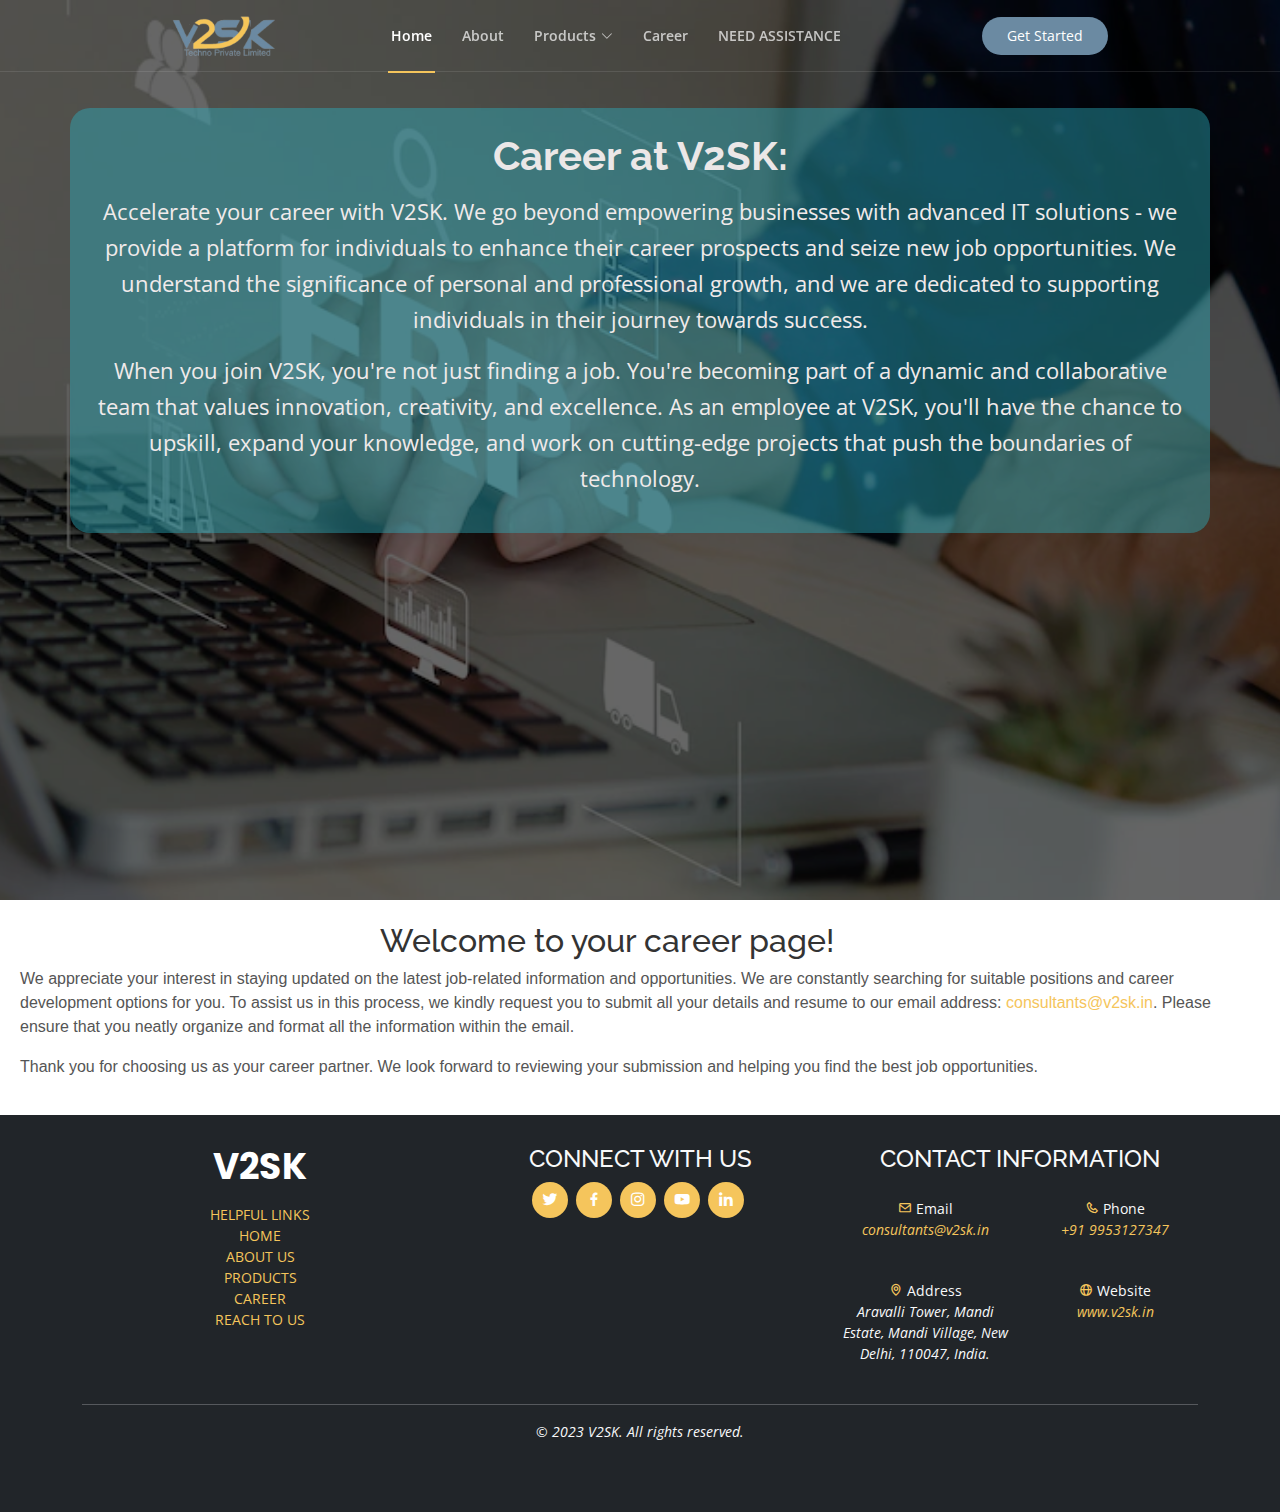
<file: Career.html>
<!DOCTYPE html>
<html lang="en">

<head>
    <meta charset="utf-8">
    <meta content="width=device-width, initial-scale=1.0" name="viewport">

    <title>career -V2SK</title>
    <meta content="" name="description">
    <meta content="" name="keywords">

    <!-- Favicons -->
    <link href="assets/img/qmQsNGIdTUcEXxj.png" rel="icon">
    <link href="assets/img/apple-touch-icon.png" rel="apple-touch-icon">

    <!-- Google Fonts -->
    <link
        href="https://fonts.googleapis.com/css?family=Open+Sans:300,300i,400,400i,600,600i,700,700i|Raleway:300,300i,400,400i,500,500i,600,600i,700,700i|Poppins:300,300i,400,400i,500,500i,600,600i,700,700i"
        rel="stylesheet">

    <!-- Vendor CSS Files -->
    <link href="assets/vendor/bootstrap/css/bootstrap.min.css" rel="stylesheet">
    <link href="assets/vendor/bootstrap-icons/bootstrap-icons.css" rel="stylesheet">
    <link href="assets/vendor/boxicons/css/boxicons.min.css" rel="stylesheet">
    <link href="assets/vendor/glightbox/css/glightbox.min.css" rel="stylesheet">
    <link href="assets/vendor/remixicon/remixicon.css" rel="stylesheet">
    <link href="assets/vendor/swiper/swiper-bundle.min.css" rel="stylesheet">


    <!-- Template Main CSS File -->
    <link href="./assets/css/style.css" rel="stylesheet">
    <style>
 
      #hero .container {
        text-align: center;
        background-color: rgba(43, 175, 190, 0.436);
        padding: 20px;
        border-radius: 20px;
        margin-top: 60px;
      }
    
      #hero h1 {
        font-size: 2.5rem;
        color: #ebe7e7;
      }
    
      #hero p {
        font-size: 1.4rem;
        color: #f0eaea;
        line-height: 1.6;
        text-align: center;
      }
    
    
    
      @media (max-width: 767px) {
        #hero {
          background-size: contain;
        }
    
        #hero .container {
          padding: 10px;
          border-radius: 10px;
          margin-top: 60px;
        }
    
        #hero h1 {
          font-size: 1.8rem;
        }
    
        #hero p {
          font-size: 1.2rem;
          line-height: 1.6;
        }}
  </style>

</head>

<body>

    <!-- ======= Header ======= -->
    <header id="header" class="fixed-top ">
        <div class="container-fluid">

            <div class="row justify-content-center">
                <div class="col-xl-9 d-flex align-items-center justify-content-lg-between">
                    <h1 class="logo me-auto me-lg-0"><a href="index.html"><img src="assets/img/logo.png"
                                class="logo"></a></h1>

     
                                <nav id="navbar" class="navbar order-last order-lg-0">
                                  <ul>
                                    <li><a class="nav-link scrollto active" href="./index.html">Home</a></li>
                                    <li><a class="nav-link scrollto" href="./index.html#about">About</a></li>
                                    <li class="dropdown ">
                                      <a href="#products"><span>Products</span> <i class="bi bi-chevron-down"></i></a>
                                      <ul>
                                        <li><a href="./mes.html">MES (MANUFACTURING EXECUTION SYSTEM)</a></li>
                                        <li><a href="./iot.html">IOT (INTERNET OF THINGS)</a></li>
                                        <li><a href="./embeded.html">EMBEDDED AND AUTOMATION</a></li>
                                        <li><a href="./CRM.html">CRM ( CUSTOMER RELATIONSHIP MANAGEMENT)</a></li>
                                        <li><a href="./lms.html">LMS (LEAD MANAGEMENT SYSTEM)</a></li>
                                        <li><a href="./erp.html">ERP (ENTERPRISE RESOURCE PLANNING)</a></li>
                                        <li><a href="./mis.html">MIS (MANAGEMENT INFORMATION SYSTEMS)</a></li>
                                      </ul>
                                    </li>
                      
                                    <li><a class="nav-link scrollto" href="./Career.html">Career</a></li>
                                    <!-- <li class="dropdown"><a href="#">Services<span></span> <i class="bi bi-chevron-down"></i></a>
                                      <ul>
                                        <li><a href="#">BUSINESS SECURITY</a></li>
                                        <li><a href="#">BUSINESS SERVICES</a></li>
                                        <li><a href="#">BUSINESS SOLUTION</a></li>
                                      </ul> -->
                                    </li>
                                    <li><a class="nav-link scrollto" href="./index.html#contact">NEED ASSISTANCE</a></li>
                                  </ul>
                                  <i class="bi bi-list mobile-nav-toggle"></i>
                                </nav>
                    <!-- .navbar -->

                    <a href="./index.html#about" class="get-started-btn scrollto">Get Started</a>
                </div>
            </div>

        </div>
    </header>
    <!-- End Header -->

    <!-- =========================================================================-hero-============================================================ -->




    <section id="hero" class="bg-primary py-5 mes-image" style="width: 100%; height: 100vh; background-image: url('./assets/img/secondPage/ERP-bg.webp'); background-size: cover; background-repeat: no-repeat; background-position: center center; position: relative;">

      <div class="container">
        <div class="row align-items-center">
          <div class="col-md-12 text-center">
            <h1 class="fw-bold" style="text-align: center;">Career at V2SK:</h1>
            <p style="text-align: center; white-space: normal;">Accelerate your career with V2SK. We go beyond empowering businesses with advanced IT solutions - we provide a platform for individuals to enhance their career prospects and seize new job opportunities. We understand the significance of personal and professional growth, and we are dedicated to supporting individuals in their journey towards success.</p>
            <p style="text-align: center; white-space: normal;">When you join V2SK, you're not just finding a job. You're becoming part of a dynamic and collaborative team that values innovation, creativity, and excellence. As an employee at V2SK, you'll have the chance to upskill, expand your knowledge, and work on cutting-edge projects that push the boundaries of technology.</p>
          </div>
        </div>
      </div>
    </section>
    
    
    






<!-- 
    <section id="Career" class="Career">
      <div class="container">
    
        <div class="section-title">
          <h2>Career</h2>
          <p>Please fill in the following fields and attach your resume to apply for our job openings. Apply Now For Success!</p>
        </div>
    
        <div class="row">
    
          <div class="col-lg-6">
            <div class="form-group">
              <label for="name">Name:</label>
              <input type="text" name="name" class="form-control" id="name" placeholder="Enter your name" required>
            </div>
          </div>
    
          <div class="col-lg-6">
            <div class="form-group">
              <label for="email">Email:</label>
              <input type="email" name="email" class="form-control" id="email" placeholder="Enter your email" required>
            </div>
          </div>
    
          <div class="col-lg-6">
            <div class="form-group">
              <label for="phone">Phone No.:</label>
              <input type="tel" name="phone" class="form-control" id="phone" placeholder="Enter your phone number" required>
            </div>
          </div>
    
          <div class="col-lg-6">
            <div class="form-group">
              <label for="address">Address:</label>
              <input type="text" name="address" class="form-control" id="address" placeholder="Enter your address" required>
            </div>
          </div>
    
          <div class="col-lg-6">
            <div class="form-group">
              <label for="city">City:</label>
              <input type="text" name="city" class="form-control" id="city" placeholder="Enter your city" required>
            </div>
          </div>
    
          <div class="col-lg-6">
            <div class="form-group">
              <label for="resume">Resume:</label>
              <div class="custom-file">
                <input type="file" name="resume" class="custom-file-input" id="resume" accept=".pdf,.doc,.docx" required>
              </div>
            </div>
          </div>
    
          <div class="col-lg-12">
            <div class="text-center">
              <button type="submit" class="btn btn-primary" onclick="submitForm()">Apply Now For Success</button>
            </div>
          </div>
    
        </div>
    
        <div id="responseMessage" class="text-center mt-3"></div>
    
      </div>
    </section>
    
    <script>
      function submitForm() {
        // Validate the form fields
        var name = document.getElementById('name').value;
        var email = document.getElementById('email').value;
        var phone = document.getElementById('phone').value;
        var address = document.getElementById('address').value;
        var city = document.getElementById('city').value;
        var resume = document.getElementById('resume').value;
    
        if (name === "" || email === "" || phone === "" || address === "" || city === "" || resume === "") {
          showError("Please fill in all fields.");
          return false;
        }
    
        // Submit the form
        showSuccess("Form submitted successfully!");
    
        // Additional logic for sending the form data to your Node.js server can be added here
    
        return false;
      }
    
      function showSuccess(message) {
        var responseMessage = document.getElementById('responseMessage');
        responseMessage.textContent = message;
    responseMessage.classList.add('text-success');
      }
    
      function showError(message) {
        var responseMessage = document.getElementById('responseMessage');
        responseMessage.textContent = message;
        responseMessage.classList.add('text-danger');
      }
    </script>
    




 -->

 <style>
  .email-link {
    position: relative;
    display: inline-block;
    text-decoration: none;
    color: #007bff;
  }

  .email-link::after {
    content: "\f003";
    position: absolute;
    top: 1px;
    right: -20px;
    font-family: "Font Awesome 5 Free";
    font-weight: 900;
    font-size: 14px;
    line-height: 1;
    color: #007bff;
    opacity: 0;
    transition: opacity 0.3s ease;
  }

  .email-link:hover::after {
    opacity: 1;
  }
</style>

<div style="font-family: Arial, sans-serif; line-height: 1.5; padding: 20px;">
  <h2 style="color: #333; margin: 2px 0px 7px 360px;">Welcome to your career page!</h2>
  <p style="color: #555;">We appreciate your interest in staying updated on the latest job-related information and opportunities. We are constantly searching for suitable positions and career development options for you. To assist us in this process, we kindly request you to submit all your details and resume to our email address: <span class="email-link"><a href="mailto:consultants@v2sk.in" style="text-decoration: none;">consultants@v2sk.in</a></span>. Please ensure that you neatly organize and format all the information within the email.</p>
  <p style="color: #555;">Thank you for choosing us as your career partner. We look forward to reviewing your submission and helping you find the best job opportunities.</p>
</div>
<link rel="stylesheet" href="https://cdnjs.cloudflare.com/ajax/libs/font-awesome/5.15.3/css/all.min.css" />


    <footer id="footer" class="bg-dark text-light">
        <div class="container">
            <div class="row">
                <div class="col-md-4">
                    <div class="row">
                        <div class="col-md-12">
                            <h3>V2SK</h3>
                        </div>
                        <div class="col-md-12">
                            <ul style="list-style-type: none; padding-left: 0;">
                                <li><a href="#">HELPFUL LINKS</a></li>
                                <li><a href="#">HOME</a></li>
                                <li><a href="#">ABOUT US</a></li>
                                <li><a href="#">PRODUCTS</a></li>
                                <li><a href="#">CAREER</a></li>
                                <li><a href="#">REACH TO US</a></li>
                            </ul>
                        </div>
                    </div>
                </div>
                <div class="col-md-4">
                    <h4>CONNECT WITH US</h4>
                    <div class="social-links">
                      <a href="https://twitter.com/V2sktechno" class="twitter"><i class="bx bxl-twitter"></i></a>
                      <a href="https://www.facebook.com/V2SKTechnoPvtLtd/?ref=pages_you_manage" class="facebook"><i class="bx bxl-facebook"></i></a>
                      <a href="https://www.instagram.com/v2sktechnopvtltd/" class="instagram"><i class="bx bxl-instagram"></i></a>
                      <a href="https://www.youtube.com/channel/UCOwZQa8hH-12AUlxsZFzWGw" class="youtube"><i class="bx bxl-youtube"></i></a>
                      <a href="https://www.linkedin.com/uas/login?session_redirect=https%3A%2F%2Fwww.linkedin.com%2Fcompany%2F36156963%2Fadmin%2F" class="linkedin"><i class="bx bxl-linkedin"></i></a>
                    </div>
                </div>
                <div class="col-md-4">
                    <h4>CONTACT INFORMATION</h4>
                    <div class="contact-info">
                        <div class="row mt-4">
                            <div class="col-md-6">
                                <a href="#" class="bx bx-envelope"></a>
                                Email
                                <p><a href="mailto:consultants@v2sk.in">consultants@v2sk.in</a></p>
                            </div>
                            <div class="col-md-6">
                                <a href="#" class="bx bx-phone"></a>
                                Phone
                                <p><a href="tel:+919953127347">+91 9953127347</a></p>
                            </div>
                            <div class="col-md-6">
                                <a href="#" class="bx bx-map"></a>
                                Address
                                <p class="mb-4">Aravalli Tower, Mandi Estate, Mandi Village, New Delhi, 110047,
                                    India.</p>
                            </div>
                            <div class="col-md-6">
                                <a href="#" class="bx bx-globe"></a>
                                Website
                                <p><a href="http://www.v2sk.in">www.v2sk.in</a></p>
                            </div>
                        </div>
                    </div>
                </div>
            </div>
            <hr>
            <div class="row">
                <div class="col-md-12 text-center">
                    <p>&copy; 2023 V2SK. All rights reserved.</p>
                </div>
            </div>
        </div>
    </footer>


    <!-- End Footer -->

    <div id="preloader"></div>
    <a href="#" class="back-to-top d-flex align-items-center justify-content-center"><i
            class="bi bi-arrow-up-short"></i></a>

    <!-- Vendor JS Files -->
    <script src="assets/vendor/purecounter/purecounter_vanilla.js"></script>
    <script src="assets/vendor/bootstrap/js/bootstrap.bundle.min.js"></script>
    <script src="assets/vendor/glightbox/js/glightbox.min.js"></script>
    <script src="assets/vendor/isotope-layout/isotope.pkgd.min.js"></script>
    <script src="assets/vendor/swiper/swiper-bundle.min.js"></script>
    <script src="assets/vendor/php-email-form/validate.js"></script>


    <!-- Template Main JS File -->
    <script src="assets/js/main.js"></script>

</body>

</html>
</file>
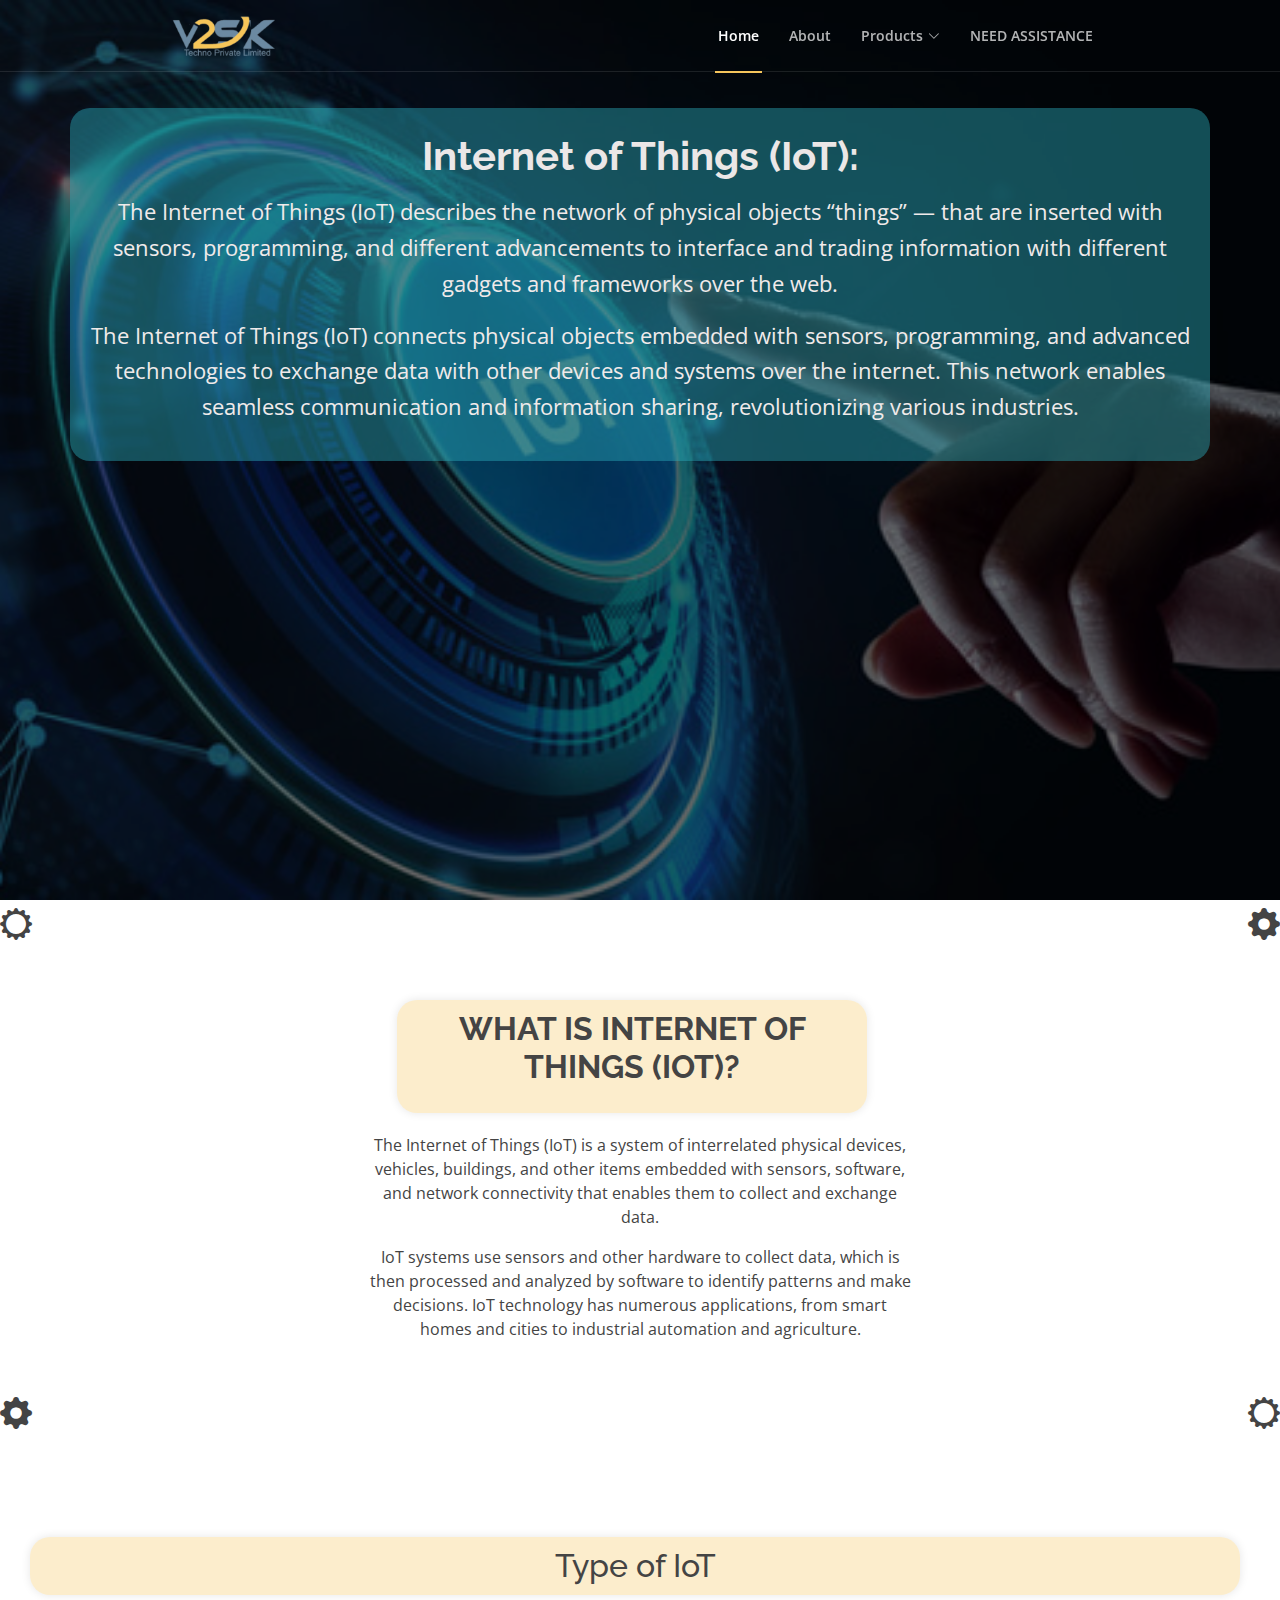
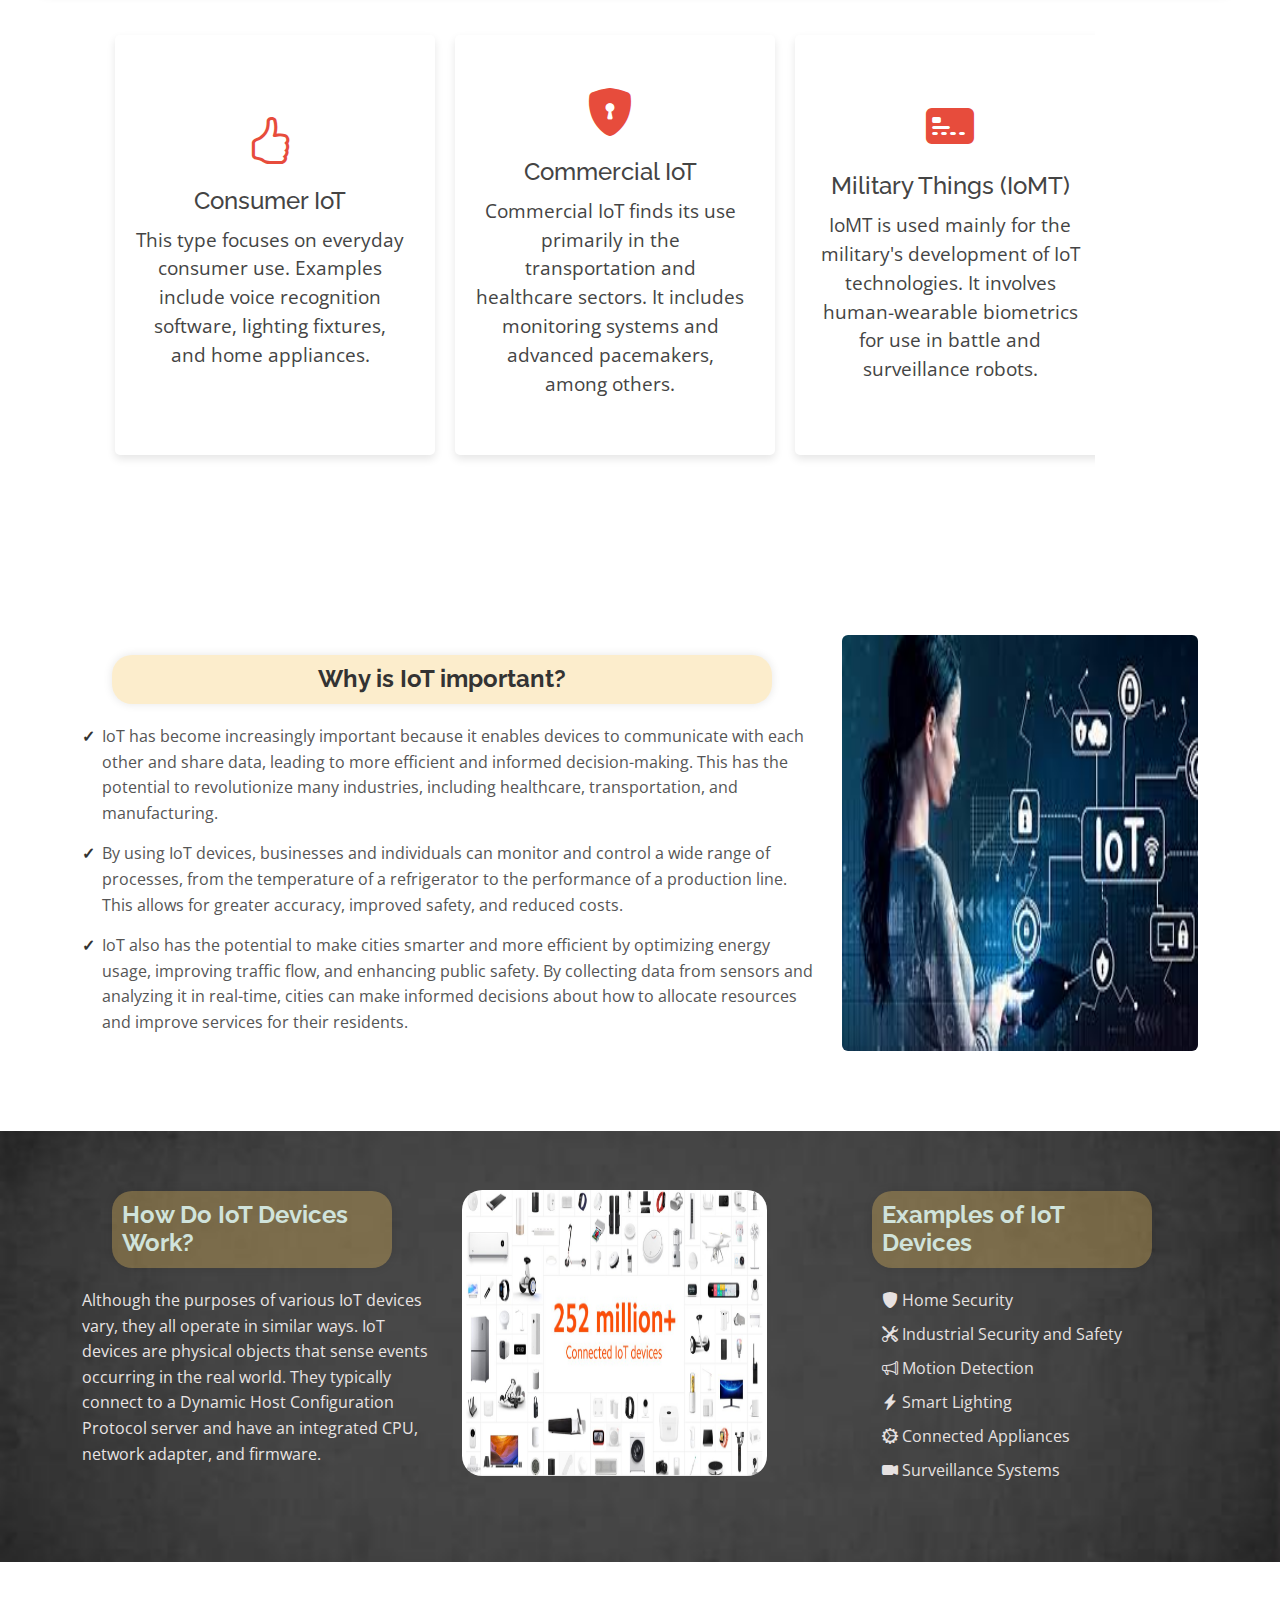
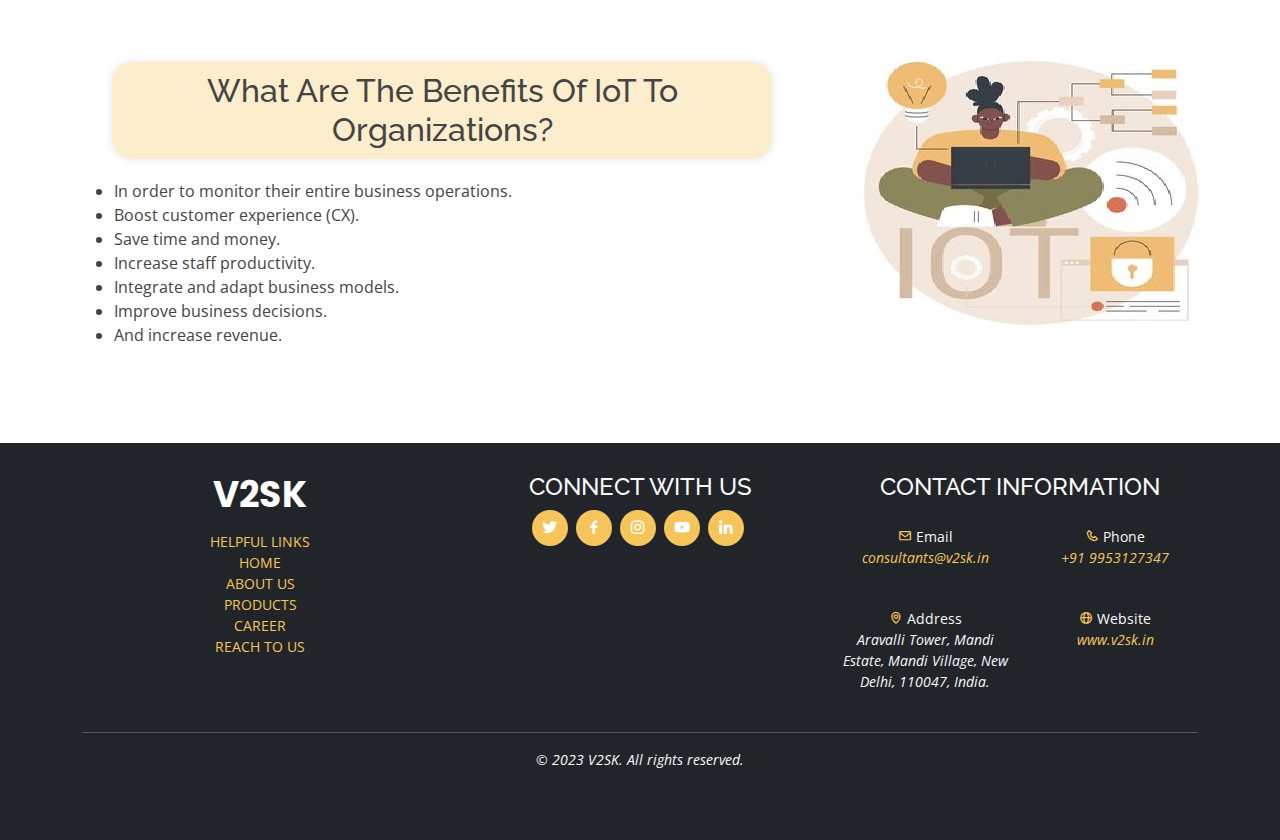
<file: iot.html>
<!DOCTYPE html>
<html lang="en">

<head>
  <meta charset="utf-8" />
  <meta content="width=device-width, initial-scale=1.0" name="viewport" />

  <title>IOT -V2SK</title>
  <meta content="" name="description" />
  <meta content="" name="keywords" />

  <!-- Favicons -->
  <link href="assets/img/qmQsNGIdTUcEXxj.png" rel="icon">
  <link href="assets/img/apple-touch-icon.png" rel="apple-touch-icon">

  <!-- Google Fonts -->
  <link
    href="https://fonts.googleapis.com/css?family=Open+Sans:300,300i,400,400i,600,600i,700,700i|Raleway:300,300i,400,400i,500,500i,600,600i,700,700i|Poppins:300,300i,400,400i,500,500i,600,600i,700,700i"
    rel="stylesheet" />

  <!-- Vendor CSS Files -->
  <link href="assets/vendor/bootstrap/css/bootstrap.min.css" rel="stylesheet" />
  <link href="assets/vendor/bootstrap-icons/bootstrap-icons.css" rel="stylesheet" />
  <link href="assets/vendor/boxicons/css/boxicons.min.css" rel="stylesheet" />
  <link href="assets/vendor/glightbox/css/glightbox.min.css" rel="stylesheet" />
  <link href="assets/vendor/remixicon/remixicon.css" rel="stylesheet" />
  <link href="assets/vendor/swiper/swiper-bundle.min.css" rel="stylesheet" />

  <!-- Template Main CSS File -->
  <link href="assets/css/style.css" rel="stylesheet" />
  <style>

/* hero */
h2 {
      text-align: center;
      padding: 10px;
      margin: 20px 46px;
      background-color: #f5c55c50;
      box-shadow: 0 0 10px rgba(0, 0, 0, 0.1);
      border-radius: 20px;
      margin-left: 30px;
    }
    /* #typeIOT h2 {
      text-align: center;
      padding: 10px;
      margin: 20px 0;
      background-color: #009961ac;
      box-shadow: 0 0 10px rgba(0, 0, 0, 0.1);
      border-radius: 20px;
      
    } */

    #hero .container {
      background-color: rgba(43, 175, 190, 0.436);
      padding: 20px;
      border-radius: 20px;
      margin-top: 60px;
    }

    #hero h1 {
      font-size: 2.5rem;
      color: #ebe7e7;
    }

    #hero p {
      font-size: 1.4rem;
      color: #f0eaea;
      line-height: 1.6;
    }

    @media (max-width: 767px) {
      #hero {
        background-size: contain;
      }

      #hero .container {
        padding: 10px;
        border-radius: 10px;
        margin-top: 60px;
      }

      #hero h1 {
        font-size: 1.8rem;
      }

      #hero p {
        font-size: 1.2rem;
        line-height: 1.6;
      }
      .mes-image {
            max-width: 100%; /* Adjust the image width as needed */
            height: auto;
        }
    }
/* end hero */




/* ==================================================================================  */
/*                              IOT why-section                                       */
/* ==================================================================================  */
@media (min-width: 992px) {
  .col-lg-8 {
    text-align: left;
    width: 66.6667%;
    float: left;
  }
  
  .col-lg-4 {
    text-align: right;
    width: 33.3333%;
    float: right;
  }
}

@media (max-width: 991px) {
  .col-lg-8,
  .col-lg-4 {
    width: 100%;
    text-align: left;
  }
}

.why-section h2 {
  font-size: 24px;
  font-weight: bold;
  color: #333;
  margin-bottom: 20px;
}

.why-section p {
  position: relative;
  padding-left: 20px;
  font-size: 16px;
  line-height: 1.6;
  color: #555;
  margin-bottom: 15px;
}

.why-section p:before {
  content: "\2713";
  position: absolute;
  left: 0;
  top: 0;
  color: #333;
  font-weight: bold;
}

.why-section img {
  max-width: 100%;
  height: auto;
}





/* ========================================================================================================= */



@media (min-width: 992px) {
  .col-lg-4 {
    margin-bottom: 40px; /* Add gap between sections */
  }

  .col-lg-4:last-child {
    margin-bottom: 0; /* Remove bottom margin of the last column */
  }

  .col-lg-4 {
    text-align: left; /* Align to the left */
    width: 33.3333%;
    float: left;
  }
}

@media (max-width: 991px) {
  .col-lg-4 {
    width: 100%;
    text-align: left;
  }
}

.challenges-sections {
  
  background-size: cover;
  background-position: center;
  padding: 40px 0; /* Add vertical padding */
}

.challenges-sections h2 {
  font-size: 24px;
  font-weight: bold;
  color: #d0e3db;
  text-align: left;
  margin-bottom: 20px;
}


.challenges-sections p {
  font-size: 16px;
  line-height: 1.6;
  color: #e9e4e4;
  text-align: left;
  margin-bottom: 15px;
}
#benefits ul li {
 
  font-family: "Open Sans", sans-serif;
  color: #ffffff;

}

.iot-devices-list {
  padding: 0;
  list-style: none;
  text-align: left; /* Align list to the left */
}

.iot-devices-list li {
  position: relative;
  padding-left: 40px;
  margin-bottom: 10px;
  color: #e6e1e1;
}



.iot-devices-list li:before {
  content: "";
  position: absolute;
  left: 0;
  top: 50%;
  transform: translateY(-50%);
  width: 20px;
  height: 20px;

  background-size: contain;
  background-repeat: no-repeat;
}





/*                                                      IOT    challenges-section */

/* ======================================================================================================= */



@media (min-width: 992px) {
  .col-lg-4 {
    margin-bottom: 40px; /* Add gap between sections */
  }

  .col-lg-4:last-child {
    margin-bottom: 0; /* Remove bottom margin of the last column */
  }

  .col-lg-4 {
    text-align: left; /* Align to the left */
    width: 33.3333%;
    float: left;
  }
}

@media (max-width: 991px) {
  .col-lg-4 {
    width: 100%;
    text-align: center;
  }
}

.challenges-section {
  background-image: url('/assets/img/backgrn.jpg');
  background-size: cover;
  background-position: center;
  padding: 40px 0; /* Add vertical padding */
}

.challenges-section h2 {
  font-size: 24px;
  font-weight: bold;
  color: #d0e3db;
  text-align: left;
  margin-bottom: 20px;
}


.challenges-section p {
  font-size: 16px;
  line-height: 1.6;
  color: #e9e4e4;
  text-align: left;
  margin-bottom: 15px;
}
#benefits ul li {
 
  font-family: "Open Sans", sans-serif;
  color: #ffffff;

}

.iot-devices-list {
  padding: 0;
  list-style: none;
  text-align: left; /* Align list to the left */
}

.iot-devices-list li {
  position: relative;
  padding-left: 40px;
  margin-bottom: 10px;
  color: #e6e1e1;
}



.iot-devices-list li:before {
  content: "";
  position: absolute;
  left: 0;
  top: 50%;
  transform: translateY(-50%);
  width: 20px;
  height: 20px;

  background-size: contain;
  background-repeat: no-repeat;
}

.challenges-section img {
  width: 100%;
  height: auto;
}



/* ====================================================================================================
                                                                IOT cARD Grid                         
=========================================================================================================*/

  </style>
</head>

<body>
  <!-- ======= Header ======= -->
  <header id="header" class="fixed-top">
    <div class="container-fluid">
      <div class="row justify-content-center">
        <div class="col-xl-9 d-flex align-items-center justify-content-lg-between">
          <h1 class="logo me-auto me-lg-0">
            <a href="index.html">
              <img src="assets/img/logo.png" class="logo" />
              </a>
              </h1>

              <nav id="navbar" class="navbar order-last order-lg-0">
                <ul>
                  <li><a class="nav-link scrollto active" href="./index.html">Home</a></li>
                  <li><a class="nav-link scrollto" href="./index.html#about">About</a></li>
                  <li class="dropdown ">
                    <a href="#products"><span>Products</span> <i class="bi bi-chevron-down"></i></a>
                    <ul>
                      <li><a href="./mes.html">MES (MANUFACTURING EXECUTION SYSTEM)</a></li>
                      <li><a href="./iot.html">IOT (INTERNET OF THINGS)</a></li>
                      <li><a href="./embeded.html">EMBEDDED AND AUTOMATION</a></li>
                      <li><a href="./CRM.html">CRM ( CUSTOMER RELATIONSHIP MANAGEMENT)</a></li>
                      <li><a href="./lms.html">LMS (LEAD MANAGEMENT SYSTEM)</a></li>
                      <li><a href="./erp.html">ERP (ENTERPRISE RESOURCE PLANNING)</a></li>
                      <li><a href="./mis.html">MIS (MANAGEMENT INFORMATION SYSTEMS)</a></li>
                    </ul>
                  </li>
    
                  <!-- <li><a class="nav-link scrollto" href="./Career.html">Career</a></li> -->
                  <!-- <li class="dropdown"><a href="#">Services<span></span> <i class="bi bi-chevron-down"></i></a>
                    <ul>
                      <li><a href="#">BUSINESS SECURITY</a></li>
                      <li><a href="#">BUSINESS SERVICES</a></li>
                      <li><a href="#">BUSINESS SOLUTION</a></li>
                    </ul> -->
                  </li>
                  <li><a class="nav-link scrollto" href="./index.html#contact">NEED ASSISTANCE</a></li>
                </ul>
                <i class="bi bi-list mobile-nav-toggle"></i>
              </nav>
          <!-- <a href="./index.html#about" class="get-started-btn scrollto">Get Started</a> -->
        </div>
      </div>
    </div>
  </header>
  <!-- End Header -->

<!-- ================================================================================ 
                                  heroo section
=====================================================================================-->
<section id="hero" class="bg-primary py-5 iot-image" style="width: 100%; height: 100vh; background-image: url('./assets/img/secondPage/iot-bg.jpg'); background-size: cover; background-repeat: no-repeat; background-position: center center; position: relative;">
  <div class="container">
    <div class="row align-items-center">
      <div class="col-md-12 text-center">
        <h1 class="fw-bold">Internet of Things (IoT):</h1>
        <p style="white-space: normal;">The Internet of Things (IoT) describes the network of physical objects “things” — that are inserted with sensors, programming, and different advancements to interface and trading information with different gadgets and frameworks over the web.</p>
        <p style="white-space: normal;">The Internet of Things (IoT) connects physical objects embedded with sensors, programming, and advanced technologies to exchange data with other devices and systems over the internet. This network enables seamless communication and information sharing, revolutionizing various industries.</p>
      </div>
    </div>
  </div>
</section>
  <section id="iot-features" class="section-bg" style="background-color: rgb(255, 255, 255); position: relative">
    <div class="container">
      <div class="row justify-content-center">
        <div class="col-lg-6 text-center">
          <div class="iot-description">
            
            <h2><strong>WHAT IS INTERNET OF THINGS (IOT)?</strong></p></h2>
            <p>
              The Internet of Things (IoT) is a system of interrelated
              physical devices, vehicles, buildings, and other items embedded
              with sensors, software, and network connectivity that enables
              them to collect and exchange data.
            </p>
            <p>
              IoT systems use sensors and other hardware to collect data,
              which is then processed and analyzed by software to identify
              patterns and make decisions. IoT technology has numerous
              applications, from smart homes and cities to industrial
              automation and agriculture.
            </p>
          </div>
        </div>
      </div>
    </div>
    <i class="bi bi-gear-wide float-left" style="position: absolute; top: 0; left: 0; font-size: 32px"></i>
    <i class="bi bi-gear-wide float-right" style="position: absolute; bottom: 0; right: 0; font-size: 32px"></i>
    <i class="bi bi-gear-fill float-left" style="position: absolute; bottom: 0; left: 0; font-size: 32px"></i>
    <i class="bi bi-gear-fill float-right" style="position: absolute; top: 0; right: 0; font-size: 32px"></i>
  </section>
 <section id="value" class="values" style="padding-right: 90px;">
  <div class="value-section-title">
    <h2 id="typeIOT" style="margin-right: -50px;">Type of IoT</h2>

    <div class="grid-container" style="display: flex; flex-wrap: nowrap; overflow-x: auto;">
      <div class="grid-item" style="flex: 0 0 auto; width: 320px;">
        <div class="grid-item-content">
          <i class="bi bi-hand-thumbs-up grid-item-icon"></i>
          <h3>Consumer IoT</h3>
          <p>This type focuses on everyday consumer use. Examples include voice recognition software, lighting fixtures, and home appliances.</p>
        </div>
      </div>

      <div class="grid-item" style="flex: 0 0 auto; width: 320px;">
        <div class="grid-item-content">
          <i class="bi bi-shield-lock-fill grid-item-icon"></i>
          <h3>Commercial IoT</h3>
          <p>Commercial IoT finds its use primarily in the transportation and healthcare sectors. It includes monitoring systems and advanced pacemakers, among others.</p>
        </div>
      </div>

      <div class="grid-item" style="flex: 0 0 auto; width: 320px;">
        <div class="grid-item-content">
          <i class="bi bi-credit-card-2-front-fill grid-item-icon"></i>
          <h3>Military Things (IoMT)</h3>
          <p>IoMT is used mainly for the military's development of IoT technologies. It involves human-wearable biometrics for use in battle and surveillance robots.</p>
        </div>
      </div>

      <div class="grid-item" style="flex: 0 0 auto; width: 320px;">
        <div class="grid-item-content">
          <i class="bi bi-people-fill grid-item-icon"></i>
          <h3>Industrial Internet of Things (IIoT)</h3>
          <p>IIoT is extensively used in industrial settings, particularly in manufacturing and energy sectors. Examples include smart agriculture, digital control systems.</p>
        </div>
      </div>

      <div class="grid-item" style="flex: 0 0 auto; width: 320px;">
        <div class="grid-item-content">
          <i class="bi bi-star-fill grid-item-icon"></i>
          <h3>Infrastructure IoT</h3>
          <p>Infrastructure IoT is designed for use in smart cities. It involves the deployment of sensors and management systems for infrastructure monitoring.</p>
        </div>
      </div>
    </div>
  </div>
</section>

<style>
  .grid-container {
  display: grid;
  grid-template-columns: repeat(4, 1fr);
  grid-template-rows: 1fr 1fr;
  gap: 20px;
  justify-items: center;
  align-items: center;
  margin: 0 auto;
  max-width: 1000px;
  padding: 20px;
}
.grid-item {
  grid-column: span 1;
  height: 420px;
  grid-row: span 1;
  text-align: center;
  background-color: #fff;
  padding: 20px;
  padding-right: 30px;
  border-radius: 5px;
  box-shadow: 0 4px 8px rgba(0, 0, 0, 0.1);
  transition: all 0.3s ease-in-out;
}
#values .grid-item {
  grid-column: span 1;
  height: 300px;
  grid-row: span 1;
  text-align: center;
  background-color: #fff;
  padding: 20px;
  padding-right: 30px;
  border-radius: 5px;
  box-shadow: 0 4px 8px rgba(0, 0, 0, 0.1);
  transition: all 0.3s ease-in-out;
}

.grid-item:hover {
  transform: translateY(-5px);
  box-shadow: 0 8px 16px rgba(0, 0, 0, 0.2);
}

.grid-item-content {
  display: flex;
  flex-direction: column;
  justify-content: center;
  align-items: center;
  height: 100%;
}

.grid-item-icon {
  font-size: 3rem;
  color: #e74c3c;
  margin-bottom: 10px;
}

.grid-item h3 {
  font-size: 1.5rem;
  margin-bottom: 10px;
}

.grid-item p {
  font-size: 1.2rem;
  line-height: 1.5;
}

@media only screen and (max-width: 479px) {
  .grid-container {
    grid-template-columns: repeat(1, 1fr);
    grid-template-rows: auto;
    gap: 1rem;
  }


  .grid-item h3 {
    font-size: 1.2rem;
    margin-bottom: 5px;
  }

  .grid-item p {
    font-size: 1rem;
    line-height: 1.3;
  }
}


.values-section-title {
  padding-bottom: 5px;
  padding-left: 70px;
}

.values-section-title h2 {
  font-size: 32px;
  color: #272222;
  font-weight: bold;
  margin-bottom: 20px;
  padding-bottom: 20px;
  position: relative;
  
}

.values-section-title h2::after {
  content: "";
  position: absolute;
  display: block;
  width: 50px;
  height: 3px;
  background: #009961;
  bottom: 0;
  left: 0;
}

.values-section-title p {
  margin-bottom: 0;
  color: #352f2f;
  font-size: 15px;
}


</style>

<!-- ====================================================why-section================================================= -->

<section id="why" class="why-section">
  <div class="container">
    <div class="row">
      <div class="col-lg-8">
        <h2>Why is IoT important?</h2>
        <p>
          IoT has become increasingly important because it enables devices
          to communicate with each other and share data, leading to more
          efficient and informed decision-making. This has the potential to
          revolutionize many industries, including healthcare,
          transportation, and manufacturing.
        </p>
        <p>
          By using IoT devices, businesses and individuals can monitor and
          control a wide range of processes, from the temperature of a
          refrigerator to the performance of a production line. This allows
          for greater accuracy, improved safety, and reduced costs.
        </p>
        <p>
          IoT also has the potential to make cities smarter and more
          efficient by optimizing energy usage, improving traffic flow, and
          enhancing public safety. By collecting data from sensors and
          analyzing it in real-time, cities can make informed decisions
          about how to allocate resources and improve services for their
          residents.
        </p>
      </div>
      <div class="col-lg-4">
        <img src="./assets/img/secondPage/iot dg.jpeg" class="img-fluid rounded" alt="Image" style="height: 100%;">
      </div>
     
    </div>
  </div>
</section>    

<!-- ==========================================challenges-section ======================================================-->

<section id="challenges" class="challenges-section"  style="background-image:url(./assets/img/backgrn.jpg)" >
  <div class="container">
    <div class="row">
      <div class="col-lg-4">
        <h2>How Do IoT Devices Work?</h2>
        <p>
          Although the purposes of various IoT devices vary, they all operate in similar ways. IoT devices are physical objects that sense events occurring in the real world. They typically connect to a Dynamic Host Configuration Protocol server and have an integrated CPU, network adapter, and firmware.
        </p>
      </div>
      <div class="col-lg-4">
        <img src="./assets/img/secondPage/iot-devices.jpg" alt="IoT Image" class="iot-image" style=" height: 286px;
        width: 305px;
        border-radius: 20px;
        margin-top: 19px;" />
      </div>
    
      <div class="col-lg-4">
        <h2>Examples of IoT Devices</h2>
        <ul class="iot-devices-list">
          <li><i class="bi bi-shield-fill"></i> Home Security</li>
         
          <li><i class="bi bi-tools"></i> Industrial Security and Safety</li>
          <li><i class="bi bi-megaphone"></i> Motion Detection</li>
          <li><i class="bi bi-lightning-charge-fill"></i> Smart Lighting</li>
 
          <li><i class="bi bi-gear-wide-connected"></i> Connected Appliances</li>
          <li><i class="bi bi-camera-video-fill"></i> Surveillance Systems</li>
          
        </ul>
      </div>
    </div>
  </div>
</section>

<section id="benefitss" class="benefits-section ">
  <div class="container">
    <div class="row">
      <div class="col-lg-8">
        <h2>What Are The Benefits Of IoT To Organizations?</h2>
        <ul class="iot-benefits-list">
          <li>In order to monitor their entire business operations.</li>
          <li>Boost customer experience (CX).</li>
          <li>Save time and money.</li>
          <li>Increase staff productivity.</li>
          <li>Integrate and adapt business models.</li>
          <li>Improve business decisions.</li>
          <li>And increase revenue.</li>
        </ul>
      </div>
      <div class="col-lg-4">
        <img src="./assets/img/secondPage/iot2.jpg" class="iot-image" alt="Image">
      </div>
    </div>
  </div>
</section>
<!-- ===============================================footer==================================================== -->
  <footer id="footer" class="bg-dark text-light">
    <div class="container">
      <div class="row">
        <div class="col-md-4">
          <div class="row">
            <div class="col-md-12">
              <h3>V2SK</h3>
            </div>
            <div class="col-md-12">
              <ul style="list-style-type: none; padding-left: 0">
                <li><a href="#">HELPFUL LINKS</a></li>
                <li><a href="#">HOME</a></li>
                <li><a href="#">ABOUT US</a></li>
                <li><a href="#">PRODUCTS</a></li>
                <li><a href="#">CAREER</a></li>
                <li><a href="#">REACH TO US</a></li>
              </ul>
            </div>
          </div>
        </div>
        <div class="col-md-4">
          <h4>CONNECT WITH US</h4>
          <div class="social-links">
            <a href="https://twitter.com/V2sktechno" class="twitter"><i class="bx bxl-twitter"></i></a>
            <a href="https://www.facebook.com/V2SKTechnoPvtLtd/?ref=pages_you_manage" class="facebook"><i class="bx bxl-facebook"></i></a>
            <a href="https://www.instagram.com/v2sktechnopvtltd/" class="instagram"><i class="bx bxl-instagram"></i></a>
            <a href="https://www.youtube.com/channel/UCOwZQa8hH-12AUlxsZFzWGw" class="youtube"><i class="bx bxl-youtube"></i></a>
            <a href="https://www.linkedin.com/uas/login?session_redirect=https%3A%2F%2Fwww.linkedin.com%2Fcompany%2F36156963%2Fadmin%2F" class="linkedin"><i class="bx bxl-linkedin"></i></a>
          </div>
        </div>
        <div class="col-md-4">
          <h4>CONTACT INFORMATION</h4>
          <div class="contact-info">
            <div class="row mt-4">
              <div class="col-md-6">
                <a href="#" class="bx bx-envelope"></a>
                Email
                <p>
                  <a href="mailto:consultants@v2sk.in">consultants@v2sk.in</a>
                </p>
              </div>
              <div class="col-md-6">
                <a href="#" class="bx bx-phone"></a>
                Phone
                <p><a href="tel:+919953127347">+91 9953127347</a></p>
              </div>
              <div class="col-md-6">
                <a href="#" class="bx bx-map"></a>
                Address
                <p class="mb-4">
                  Aravalli Tower, Mandi Estate, Mandi Village, New Delhi,
                  110047, India.
                </p>
              </div>
              <div class="col-md-6">
                <a href="#" class="bx bx-globe"></a>
                Website
                <p><a href="http://www.v2sk.in">www.v2sk.in</a></p>
              </div>
            </div>
          </div>
        </div>
      </div>
      <hr />
      <div class="row">
        <div class="col-md-12 text-center">
          <p>&copy; 2023 V2SK. All rights reserved.</p>
        </div>
      </div>
    </div>
  </footer>

  <!-- End Footer -->

  <div id="preloader"></div>
  <a href="#" class="back-to-top d-flex align-items-center justify-content-center"><i
      class="bi bi-arrow-up-short"></i></a>

  <!-- Vendor JS Files -->
  <script src="assets/vendor/purecounter/purecounter_vanilla.js"></script>
  <script src="assets/vendor/bootstrap/js/bootstrap.bundle.min.js"></script>
  <script src="assets/vendor/glightbox/js/glightbox.min.js"></script>
  <script src="assets/vendor/isotope-layout/isotope.pkgd.min.js"></script>
  <script src="assets/vendor/swiper/swiper-bundle.min.js"></script>
  <script src="assets/vendor/php-email-form/validate.js"></script>

  <!-- Template Main JS File -->
  <script src="assets/js/main.js"></script>
</body>

</html>
</file>
<file: assets/css/style.css>
/*--------------------------------------------------------------
# General
--------------------------------------------------------------*/
body {
  font-family: "Open Sans", sans-serif;
  color: #444444;
}

a {
  color: #f5c55c;
  text-decoration: none;
}

a:hover {
  color: #829cb0;
  text-decoration: none;
}

h1,
h2,
h3,
h4,
h5,
h6 {
  font-family: "Raleway", sans-serif;
}

/*--------------------------------------------------------------
# Preloader
--------------------------------------------------------------*/
#preloader {
  position: fixed;
  top: 0;
  left: 0;
  right: 0;
  bottom: 0;
  z-index: 9999;
  overflow: hidden;
  background: #fff;
}

#preloader:before {
  content: "";
  position: fixed;
  top: calc(50% - 30px);
  left: calc(50% - 30px);
  border: 6px solid #6b8aa2;
  border-top-color: #fff;
  border-bottom-color: #fff;
  border-radius: 50%;
  width: 60px;
  height: 60px;
  animation: animate-preloader 1s linear infinite;
}

@keyframes animate-preloader {
  0% {
    transform: rotate(0deg);
  }

  100% {
    transform: rotate(360deg);
  }
}

/*--------------------------------------------------------------
# Back to top button
--------------------------------------------------------------*/
.back-to-top {
  position: fixed;
  visibility: hidden;
  opacity: 0;
  right: 15px;
  bottom: 15px;
  z-index: 996;
  background: #f5c55c;
  width: 40px;
  height: 40px;
  border-radius: 50px;
  transition: all 0.4s;
}

.back-to-top i {
  font-size: 28px;
  color: #fff;
  line-height: 0;
}

.back-to-top:hover {
  background: #f5c55cdd;
  color: #fff;
}

.back-to-top.active {
  visibility: visible;
  opacity: 1;
}

/*--------------------------------------------------------------
# Header
--------------------------------------------------------------*/
#header {
  transition: all 0.5s;
  z-index: 997;
  border-bottom: 1px solid rgba(255, 255, 255, 0.1);
}

#header.header-scrolled,
#header.header-inner-pages {
  background: rgba(40, 40, 40, 0.9);
}

#header .logo {
  font-size: 28px;
  margin: 0;
  padding: 0;
  line-height: 1;
  font-weight: 700;
  letter-spacing: 0.5px;
}

#header .logo a {
  color: #fff;
}

#header .logo img {
  max-height: 40px;
}

@media (max-width: 992px) {
  #header {
    border: 0;
    padding: 15px 0;
  }
}

/* Get Startet Button */
.get-started-btn {
  margin-left: 25px;
  background: #6b8aa2;
  color: #fff;
  border-radius: 50px;
  padding: 8px 25px 9px 25px;
  white-space: nowrap;
  transition: 0.3s;
  font-size: 14px;
  display: inline-block;
}

.get-started-btn:hover {
  background: #829cb0;
  color: #f5c55c;
}

@media (max-width: 992px) {
  .get-started-btn {
    margin: 0 15px 0 0;
    padding: 6px 18px;
  }
}

/*--------------------------------------------------------------
# Navigation Menu
--------------------------------------------------------------*/
/**
* Desktop Navigation 
*/
.navbar {
  padding: 0;
}

.navbar ul {
  margin: 0;
  padding: 0;
  display: flex;
  list-style: none;
  align-items: center;
}

.navbar li {
  position: relative;
}

.navbar>ul>li {
  position: relative;
  white-space: nowrap;
  margin: 0 12px;
}

.navbar a,
.navbar a:focus {
  display: flex;
  align-items: center;
  justify-content: space-between;
  padding: 25px 3px;
  font-size: 14px;
  font-weight: 600;
  color: rgba(255, 255, 255, 0.7);
  white-space: nowrap;
  transition: 0.3s;
  position: relative;
}

.navbar a i,
.navbar a:focus i {
  font-size: 12px;
  line-height: 0;
  margin-left: 5px;
}

.navbar>ul>li>a:before {
  content: "";
  position: absolute;
  width: 100%;
  height: 2px;
  bottom: -2px;
  left: 0;
  background-color: #f5c55c;
  visibility: hidden;
  width: 0px;
  transition: all 0.3s ease-in-out 0s;
}

.navbar a:hover:before,
.navbar li:hover>a:before,
.navbar .active:before {
  visibility: visible;
  width: 100%;
}

.navbar a:hover,
.navbar .active,
.navbar .active:focus,
.navbar li:hover>a {
  color: #fff;
}

.navbar .dropdown ul {
  display: block;
  position: absolute;
  left: 0;
  top: calc(100% + 30px);
  margin: 0;
  padding: 10px 0;
  z-index: 99;
  opacity: 0;
  visibility: hidden;
  background: #fff;
  box-shadow: 0px 0px 30px rgba(127, 137, 161, 0.25);
  transition: 0.3s;
  border-top: 2px solid #f5c55c;
}

.navbar .dropdown ul li {
  min-width: 200px;
}

.navbar .dropdown ul a {
  padding: 10px 20px;
  font-size: 14px;
  text-transform: none;
  font-weight: 500;
  color: #282828;
}

.navbar .dropdown ul a i {
  font-size: 12px;
}

.navbar .dropdown ul a:hover,
.navbar .dropdown ul .active:hover,
.navbar .dropdown ul li:hover>a {
  color: #f5c55c;
}

.navbar .dropdown:hover>ul {
  opacity: 1;
  top: 100%;
  visibility: visible;
}

.navbar .dropdown .dropdown ul {
  top: 0;
  left: calc(100% - 30px);
  visibility: hidden;
}

.navbar .dropdown .dropdown:hover>ul {
  opacity: 1;
  top: 0;
  left: 100%;
  visibility: visible;
}

@media (max-width: 1366px) {
  .navbar .dropdown .dropdown ul {
    left: -90%;
  }

  .navbar .dropdown .dropdown:hover>ul {
    left: -100%;
  }
}

/**
* Mobile Navigation 
*/
.mobile-nav-toggle {
  color: #fff;
  font-size: 28px;
  cursor: pointer;
  display: none;
  line-height: 0;
  transition: 0.5s;
}

@media (max-width: 991px) {
  .mobile-nav-toggle {
    display: block;
  }

  .navbar ul {
    display: none;
  }
}

.navbar-mobile {
  position: fixed;
  overflow: hidden;
  top: 0;
  right: 0;
  left: 0;
  bottom: 0;
  background: rgba(15, 15, 15, 0.9);
  transition: 0.3s;
  z-index: 999;
}

.navbar-mobile .mobile-nav-toggle {
  position: absolute;
  top: 15px;
  right: 15px;
}

.navbar-mobile ul {
  display: block;
  position: absolute;
  top: 55px;
  right: 15px;
  bottom: 15px;
  left: 15px;
  padding: 10px 0;
  background-color: #fff;
  overflow-y: auto;
  transition: 0.3s;
}

.navbar-mobile a,
.navbar-mobile a:focus {
  padding: 10px 20px;
  font-size: 15px;
  color: #282828;
}

.navbar-mobile a:hover:before,
.navbar-mobile li:hover>a:before,
.navbar-mobile .active:before {
  visibility: hidden;
}

.navbar-mobile a:hover,
.navbar-mobile .active,
.navbar-mobile li:hover>a {
  color: #f5c55c;
}

.navbar-mobile .getstarted,
.navbar-mobile .getstarted:focus {
  margin: 15px;
}

.navbar-mobile .dropdown ul {
  position: static;
  display: none;
  margin: 10px 20px;
  padding: 10px 0;
  z-index: 99;
  opacity: 1;
  visibility: visible;
  background: #fff;
  box-shadow: 0px 0px 30px rgba(127, 137, 161, 0.25);
}

.navbar-mobile .dropdown ul li {
  min-width: 200px;
}

.navbar-mobile .dropdown ul a {
  padding: 10px 20px;
}

.navbar-mobile .dropdown ul a i {
  font-size: 12px;
}

.navbar-mobile .dropdown ul a:hover,
.navbar-mobile .dropdown ul .active:hover,
.navbar-mobile .dropdown ul li:hover>a {
  color: #f5c55c;
}

.navbar-mobile .dropdown>.dropdown-active {
  display: block;
}

/*--------------------------------------------------------------
# Hero Section
--------------------------------------------------------------*/
#hero {
  width: 100%;
  height: 100vh;
  background: url("../img/hero-bg.jpg") top center;
  background-size: cover;
  position: relative;
}


#hero:before {
  content: "";
  background: rgba(0, 0, 0, 0.6);
  position: absolute;
  bottom: 0;
  top: 0;
  left: 0;
  right: 0;
}

#hero .container {
  padding-top: 72px;
  position: relative;
  text-align: center;
}

#hero h1 {
  margin: 0 0 10px 0;
  font-size: 48px;
  font-weight: 700;
  line-height: 56px;
  color: #fff;
}

#hero h2 {
  color: #eee;
  margin-bottom: 40px;
  font-size: 24px;
}

/* #hero .play-btn {
  width: 94px;
  height: 94px;
  margin: 0 auto;
  background: radial-gradient(#6b8aa2 50%, rgba(0, 153, 97, 0.4) 52%);
  border-radius: 50%;
  display: block;
  overflow: hidden;
  position: relative;
} 

 #hero .play-btn::after {
  content: "";
  position: absolute;
  left: 50%;
  top: 50%;
  transform: translateX(-40%) translateY(-50%);
  width: 0;
  height: 0;
  border-top: 10px solid transparent;
  border-bottom: 10px solid transparent;
  border-left: 15px solid #fff;
  z-index: 100;
  transition: all 400ms cubic-bezier(0.55, 0.055, 0.675, 0.19);
}

#hero .play-btn::before {
  content: "";
  position: absolute;
  width: 120px;
  height: 120px;
  animation-delay: 0s;
  animation: pulsate-btn 3s;
  animation-direction: forwards;
  animation-iteration-count: infinite;
  animation-timing-function: steps;
  opacity: 1;
  border-radius: 50%;
  border: 5px solid rgba(0, 153, 97, 0.7);
  top: -15%;
  left: -15%;
  background: rgba(198, 16, 0, 0);
}

#hero .play-btn:hover::after {
  border-left: 15px solid #6b8aa2;
  transform: scale(20);
}

#hero .play-btn:hover::before {
  content: "";
  position: absolute;
  left: 50%;
  top: 50%;
  transform: translateX(-40%) translateY(-50%);
  width: 0;
  height: 0;
  border: none;
  border-top: 10px solid transparent;
  border-bottom: 10px solid transparent;
  border-left: 15px solid #fff;
  z-index: 200;
  animation: none;
  border-radius: 0;
} */

@media (min-width: 1024px) {
  #hero {
    background-attachment: fixed;
  }
}

@media (max-width: 768px) {
  #hero h1 {
    font-size: 28px;
    line-height: 36px;
  }

  #hero h2 {
    font-size: 18px;
    line-height: 24px;
    margin-bottom: 30px;
  }
}

@keyframes pulsate-btn {
  0% {
    transform: scale(0.6, 0.6);
    opacity: 1;
  }

  100% {
    transform: scale(1, 1);
    opacity: 0;
  }
}

/*--------------------------------------------------------------
# Sections General
--------------------------------------------------------------*/
section {
  padding: 80px 0;
  overflow: hidden;
}

.section-bg {
  background-color: #8fffd6;
}

.section-title {
  padding-bottom: 30px;
}
#values .section-title{

    padding-bottom: 0px;
  
}
.section-title h2 {
  font-size: 32px;
  color: #272222;
  font-weight: bold;
  margin-bottom: 20px;
  padding-bottom: 20px;
  position: relative;
}


.section-title h2::after {
  content: "";
  position: absolute;
  display: block;
  width: 50px;
  height: 3px;
  background: #f5c55c;
  bottom: 0;
  left: 0;
}

.section-title p {
  margin-bottom: 0;
  color: #352f2f;
  font-size: 15px;
}
.products .section-title h2 {
  font-size: 32px;
  color: #fff6f6;
  font-weight: bold;
  margin-bottom: 20px;
  padding-bottom: 20px;
  position: relative;
}
.products .section-title p {
  margin-bottom: 0;
  color: #ffffff;
  font-size: 15px;
}




/*--------------------------------------------------------------
# About Us
--------------------------------------------------------------*/
.about .content h3 {
  font-weight: 600;
  font-size: 26px;
}

.about .content ul {
  list-style: none;
  padding: 0;
}

.about .content ul li {
  padding-left: 28px;
  position: relative;
}

.about .content ul li+li {
  margin-top: 10px;
}

.about .content ul i {
  position: absolute;
  left: 0;
  top: 2px;
  font-size: 20px;
  color: #f5c55c;
  line-height: 1;
}

.about .content p:last-child {
  margin-bottom: 0;
}

.about .content .btn-learn-more {
  font-family: "Raleway", sans-serif;
  font-weight: 600;
  font-size: 14px;
  letter-spacing: 1px;
  display: inline-block;
  padding: 12px 32px;
  border-radius: 50px;
  transition: 0.3s;
  line-height: 1;
  color: #f5c55c;
  animation-delay: 0.8s;
  margin-top: 6px;
  border: 2px solid #f5c55c;
}

.about .content .btn-learn-more:hover {
  background: #f5c55c;
  color: #6b8aa2;
  text-decoration: none;
}

/*--------------------------------------------------------------
# products
--------------------------------------------------------------*/
.stypro{
  background: linear-gradient(rgba(0, 0, 0, 0.8), rgba(0, 0, 0, 0.8)), url("../img/cta-bg.jpg") fixed center center;
}
.products .icon-box {
  padding: 8px 30px;
  transition: all ease-in-out 0.3s;
  background: #fefefe;
  box-shadow: 0px 5px 90px 0px rgba(255, 255, 255, 0.1);
  border-radius: 18px;
  border-bottom: 5px solid #fff;
}

.products .icon-box .icon {
  width: 64px;
  height: 64px;
  background: #6b8aa2;
  border-radius: 50px;
  display: flex;
  align-items: center;
  justify-content: center;
  margin-bottom: 20px;
  transition: ease-in-out 0.3s;
  color: #fff;
}

.products .icon-box .icon i {
  font-size: 28px;
}

.products .icon-box h4 {
  font-weight: 700;
  margin-bottom: 15px;
  font-size: 24px;
}

.products .icon-box h4 a {
  color: #282828;
  transition: ease-in-out 0.3s;
}

.products .icon-box p {
  line-height: 24px;
  font-size: 14px;
  margin-bottom: 0;
}

.products .icon-box:hover {
  transform: translateY(-10px);
  border-color: #f3ba3f;
}

.products .icon-box:hover h4 a {
  color: #f3ba3f;
}

.stypro .products  .ss  {
  display: flex;
  margin: 5px auto;
}

.icon-box button{
  display: flex;
  margin: 5px auto;
}

/*--------------------------------------------------------------
# Cta
--------------------------------------------------------------*/
.cta {
  background: linear-gradient(rgb(246, 245, 245), rgb(250, 247, 247));
  background-size: cover;
  padding: 120px 0;
}

.cta h3 {
  color: #181717;
  font-size: 28px;
  font-weight: 700;
}

.cta p {
  color: #1a1818;
}

.cta .cta-btn {
  font-family: "Raleway", sans-serif;
  font-weight: 500;
  font-size: 15px;
  letter-spacing: 1px;
  display: inline-block;
  padding: 12px 30px;
  border-radius: 2px;
  transition: 0.5s;
  margin: 10px;
  background: #6b8aa2;
  color: #e4dfdf;
  border-radius: 50px;
}

.cta .cta-btn:hover {
  background: #829cb0;
}

@media (max-width: 1024px) {
  .cta {
    background-attachment: scroll;
  }
}

@media (min-width: 769px) {
  .cta .cta-btn-container {
    display: flex;
    align-items: center;
    justify-content: flex-end;
  }
}

/*--------------------------------------------------------------
# Features
--------------------------------------------------------------*/
.features .icon-box h4 {
  font-size: 20px;
  font-weight: 700;
  margin: 5px 0 10px 60px;
}

.features .icon-box i {
  font-size: 48px;
  float: left;
  color: #6b8aa2;
}

.features .icon-box p {
  font-size: 15px;
  color: #848484;
  margin-left: 60px;
}

.features .image {
  background-position: center center;
  background-repeat: no-repeat;
  background-size: cover;
  min-height: 400px;
}

/*--------------------------------------------------------------
# Clients
--------------------------------------------------------------*/
.clients {
  padding-top: 30px;
}

.clients .clients-wrap {
  border-top: 1px solid #e7e7e7;
  border-left: 1px solid #e7e7e7;
}

.clients .client-logo {
  height: 200px;
  padding: 64px;
  display: flex;
  justify-content: center;
  align-items: center;
  border-right: 1px solid #e7e7e7;
  border-bottom: 1px solid #e7e7e7;
  overflow: hidden;
  background: #fff;
  height: 140px;
}

.clients .client-logo:hover img {
  transform: scale(1.1);
}

.clients img {
  transition: all 0.4s ease-in-out;
}

/*--------------------------------------------------------------
# Counts
--------------------------------------------------------------*/
.counts {
  /* background: url("../img/counts-bg.jpg") center center no-repeat; */
  background: linear-gradient(rgba(0, 0, 0, 0.8), rgba(0, 0, 0, 0.8)), url("../img/counts-bg.jpg") fixed center center;
  background-size: cover;
  padding: 80px 0 60px 0;
  position: relative;
}

.counts::before {
  content: "";
  position: absolute;
  background: rgba(17, 17, 17, 0.9);
  left: 0;
  right: 0;
  top: 0;
  bottom: 0;
}

.counts .title {
  position: relative;
  color: #fff;
  margin-bottom: 40px;
}

.counts .title h3 {
  font-size: 36px;
  font-weight: 700;
}

.counts .counters span {
  font-size: 48px;
  display: block;
  font-weight: 700;
  color: #f5c55c;
}

.counts .counters p {
  padding: 0;
  margin: 0 0 20px 0;
  font-family: "Raleway", sans-serif;
  font-size: 14px;
  color: #fff;
}

@media (min-width: 1200px) {
  .counts {
    background-attachment: fixed;
  }
}
/* =========================our values================================== */
.grid-container {
  display: grid;
  grid-template-columns: repeat(4, 1fr);
  grid-template-rows: 1fr 1fr;
  gap: 20px;
  justify-items: center;
  align-items: center;
  margin: 0 auto;
  max-width: 1000px;
  padding: 20px;
}



.grid-item {
  grid-column: span 1;
  height: 420px;
  grid-row: span 1;
  text-align: center;
  background-color: #fff;
  padding: 20px;
  padding-right: 30px;
  border-radius: 5px;
  box-shadow: 0 4px 8px rgba(0, 0, 0, 0.1);
  transition: all 0.3s ease-in-out;
}
#values .grid-item {
  grid-column: span 1;
  height: 300px;
  grid-row: span 1;
  text-align: center;
  background-color: #fff;
  padding: 20px;
  padding-right: 30px;
  border-radius: 5px;
  box-shadow: 0 4px 8px rgba(0, 0, 0, 0.1);
  transition: all 0.3s ease-in-out;
}

.grid-item:hover {
  transform: translateY(-5px);
  box-shadow: 0 8px 16px rgba(0, 0, 0, 0.2);
}

.grid-item-content {
  display: flex;
  flex-direction: column;
  justify-content: center;
  align-items: center;
  height: 100%;
}

.grid-item-icon {
  font-size: 3rem;
  color: #e74c3c;
  margin-bottom: 10px;
}

.grid-item h3 {
  font-size: 1.5rem;
  margin-bottom: 10px;
}

.grid-item p {
  font-size: 1.2rem;
  line-height: 1.5;
}

@media only screen and (max-width: 479px) {
  .grid-container {
    grid-template-columns: repeat(1, 1fr);
    grid-template-rows: auto;
    gap: 1rem;
  }


  .grid-item h3 {
    font-size: 1.2rem;
    margin-bottom: 5px;
  }

  .grid-item p {
    font-size: 1rem;
    line-height: 1.3;
  }
}


.values-section-title {
  padding-bottom: 5px;
  padding-left: 70px;
}

.values-section-title h2 {
  font-size: 32px;
  color: #272222;
  font-weight: bold;
  margin-bottom: 20px;
  padding-bottom: 20px;
  position: relative;
  
}

.values-section-title h2::after {
  content: "";
  position: absolute;
  display: block;
  width: 50px;
  height: 3px;
  background: #6b8aa2;
  bottom: 0;
  left: 0;
}

.values-section-title p {
  margin-bottom: 0;
  color: #352f2f;
  font-size: 15px;
}



/*--------------------------------------------------------------
# Portfolio
--------------------------------------------------------------*/
.portfolio #portfolio-flters {
  padding: 0;
  margin: 0 auto 25px auto;
  list-style: none;
  text-align: center;
  border-radius: 50px;
}

.portfolio #portfolio-flters li {
  cursor: pointer;
  display: inline-block;
  padding: 8px 16px 10px 16px;
  font-size: 14px;
  font-weight: 500;
  line-height: 1;
  color: #444444;
  margin: 0 3px 10px 3px;
  transition: all ease-in-out 0.3s;
  background: #f4f4f4;
  border-radius: 50px;
}

.portfolio #portfolio-flters li:hover,
.portfolio #portfolio-flters li.filter-active {
  color: #fff;
  background: #6b8aa2;
}

.portfolio #portfolio-flters li:last-child {
  margin-right: 0;
}

.portfolio .portfolio-item {
  margin-bottom: 30px;
  overflow: hidden;
}

.portfolio .portfolio-item img {
  position: relative;
  top: 0;
  transition: all 0.6s cubic-bezier(0.645, 0.045, 0.355, 1);
}

.portfolio .portfolio-item .portfolio-info {
  opacity: 0;
  position: absolute;
  left: 15px;
  right: 15px;
  bottom: -50px;
  z-index: 3;
  transition: all ease-in-out 0.3s;
  background: #6b8aa2;
  padding: 15px 20px;
}

.portfolio .portfolio-item .portfolio-info h4 {
  font-size: 18px;
  color: #fff;
  font-weight: 600;
}

.portfolio .portfolio-item .portfolio-info p {
  color: #fff;
  font-size: 14px;
  margin-bottom: 0;
}

.portfolio .portfolio-item .portfolio-info .preview-link,
.portfolio .portfolio-item .portfolio-info .details-link {
  position: absolute;
  right: 50px;
  font-size: 24px;
  top: calc(50% - 18px);
  color: white;
  transition: ease-in-out 0.3s;
}

.portfolio .portfolio-item .portfolio-info .preview-link:hover,
.portfolio .portfolio-item .portfolio-info .details-link:hover {
  color: #33ffb4;
}

.portfolio .portfolio-item .portfolio-info .details-link {
  right: 15px;
}

.portfolio .portfolio-item:hover img {
  top: -30px;
}

.portfolio .portfolio-item:hover .portfolio-info {
  opacity: 1;
  bottom: 0;
}

/*--------------------------------------------------------------
# Portfolio Details
--------------------------------------------------------------*/
/* .portfolio-details {
  padding-top: 40px;
}

.portfolio-details .portfolio-details-slider img {
  width: 100%;
}

.portfolio-details .portfolio-details-slider .swiper-pagination {
  margin-top: 20px;
  position: relative;
}

.portfolio-details .portfolio-details-slider .swiper-pagination .swiper-pagination-bullet {
  width: 12px;
  height: 12px;
  background-color: #fff;
  opacity: 1;
  border: 1px solid #6b8aa2;
}

.portfolio-details .portfolio-details-slider .swiper-pagination .swiper-pagination-bullet-active {
  background-color: #6b8aa2;
}

.portfolio-details .portfolio-info {
  padding: 30px;
  box-shadow: 0px 0 30px rgba(40, 40, 40, 0.08);
}

.portfolio-details .portfolio-info h3 {
  font-size: 22px;
  font-weight: 700;
  margin-bottom: 20px;
  padding-bottom: 20px;
  border-bottom: 1px solid #eee;
}

.portfolio-details .portfolio-info ul {
  list-style: none;
  padding: 0;
  font-size: 15px;
}

.portfolio-details .portfolio-info ul li+li {
  margin-top: 10px;
}

.portfolio-details .portfolio-description {
  padding-top: 30px;
}

.portfolio-details .portfolio-description h2 {
  font-size: 26px;
  font-weight: 700;
  margin-bottom: 20px;
}

.portfolio-details .portfolio-description p {
  padding: 0;
} */
/*------------------------------------------
slider client
------------------------------------------*/
.clients{
  background: linear-gradient(rgba(0, 0, 0, 0.8), rgba(0, 0, 0, 0.8)), url("../img/counts-bg.jpg") fixed center center;
  height: 30ch;
}



/*--------------------------------------------------------------
# slider product

--------------------------------------------------------------*/

.swiper-slide {
  text-align: center;
  font-size: 18px;
  background-color: #3ac5997b;
  border-radius: 20%;
  display: flex;
  justify-content: center;
  align-items: center;
}
.swiper-container {
  width: 600px;
  padding-top: 50px;
  padding-bottom: 50px;
}
.clients .swiper-container {
  width: 1000px;
  padding-top: 50px;
  padding-bottom: 50px;
}

#hero .container .row .col-xl-8 .swiper-container .swiper-wrapper {
  display: flex;
  align-items: center;
}
/* Career Section */
.Career {
  background-color: #f7f7f7;
  padding: 0px 0;
}

.Career .section-title {
  text-align: auto;
  margin-bottom: 50px;
}

.Career .section-title h2 {
  font-size: 40px;
  font-weight: 700;
  color: #333;
  margin-bottom: 20px;
}

.Career .section-title p {
  font-size: 18px;
  font-weight: 500;
  color: #888;
  margin-bottom: 0;
}

.Career .form-group {
  margin-bottom: 30px;
}

.Career .form-group label {
  font-size: 18px;
  font-weight: 500;
  color: #333;
}

.Career .form-control {
  height: 50px;
  border-radius: 5px;
  border: 1px solid #ccc;
  padding: 0 20px;
  font-size: 16px;
  font-weight: 500;
  color: #333;
}

.Career .form-control:focus {
  outline: none;
  box-shadow: none;
  border-color: #0088cc;
}

.Career .custom-file-label {
  height: 50px;
  border-radius: 5px;
  border: 1px solid #ccc;
  padding: 15px 20px;
  font-size: 16px;
  font-weight: 500;
  color: #333;
  background-color: #fff;
  cursor: pointer;
}

.Career .custom-file-label:hover {
  background-color: #0088cc;
  color: #fff;
}

.Career .btn-primary {
  background-color: #0088cc;
  border-color: #0088cc;
  border-radius: 5px;
  padding: 15px 30px;
  font-size: 18px;
  font-weight: 500;
  color: #fff;
  transition: all 0.3s ease;
}

.Career .btn-primary:hover {
  background-color: #fff;
  border-color: #0088cc;
  color: #0088cc;
}

@media (max-width: 767.98px) {
  .Career .section-title h2 {
    font-size: 30px;
    margin-bottom: 10px;
  }

  .Career .section-title p {
    font-size: 16px;
  }

  .Career .form-control {
    height: 40px;
    font-size: 14px;
  }

  .Career .custom-file-label {
    height: 40px;
    font-size: 14px;
    padding: 10px 20px;
  }

  .Career .btn-primary {
    padding: 10px 20px;
    font-size: 16px;
  }
}

/*--------------------------------------------------------------
# Faq
--------------------------------------------------------------*/
.faq {
  padding: 0;
}

.faq .content {
  padding: 60px 100px 0 100px;
}

.faq .content h3 {
  font-weight: 400;
  font-size: 34px;
}

.faq .content h4 {
  font-size: 20px;
  font-weight: 700;
  margin-top: 5px;
}

.faq .content p {
  font-size: 15px;
  color: #848484;
}

.faq .img {
  background-size: cover;
  background-repeat: no-repeat;
  background-position: center center;
  min-height: 400px;
}

.faq .accordion-list {
  padding: 0 100px 60px 100px;
}

.faq .accordion-list ul {
  padding: 0;
  list-style: none;
}

.faq .accordion-list li+li {
  margin-top: 15px;
}

.faq .accordion-list li {
  padding: 20px;
  background: #fefefe;
  box-shadow: 0px 5px 90px 0px rgba(110, 123, 131, 0.1);
  border-radius: 4px;
}

.faq .accordion-list a {
  display: block;
  position: relative;
  font-family: "Poppins", sans-serif;
  font-size: 16px;
  line-height: 24px;
  font-weight: 500;
  padding-right: 30px;
  outline: none;
  cursor: pointer;
}

.faq .accordion-list i {
  font-size: 24px;
  position: absolute;
  right: 0;
  top: 0;
}

.faq .accordion-list p {
  margin-bottom: 0;
  padding: 10px 0 0 0;
}

.faq .accordion-list .icon-show {
  display: none;
}

.faq .accordion-list a.collapsed {
  color: #343a40;
}

.faq .accordion-list a.collapsed:hover {
  color: #f5c55c;
}

.faq .accordion-list a.collapsed .icon-show {
  display: inline-block;
}

.faq .accordion-list a.collapsed .icon-close {
  display: none;
}

@media (max-width: 1024px) {

  .faq .content,
  .faq .accordion-list {
    padding-left: 0;
    padding-right: 0;
  }
}

@media (max-width: 992px) {
  .faq {
    
      padding-top: 30px;
    
  }

  .faq .content {
    padding-top: 30px;
  }

  .faq .accordion-list {
    padding-bottom: 30px;
  }
}

/*--------------------------------------------------------------
# Contact
--------------------------------------------------------------*/
.contact .info {
  width: 100%;
  background: #fff;
}

.contact .info i {
  font-size: 32px;
  color: #f5c55c;
  float: left;
  line-height: 1;
}

.contact .info h4 {
  padding: 0 0 0 60px;
  font-size: 22px;
  font-weight: 600;
  margin-bottom: 5px;
  color: #282828;
}

.contact .info p {
  padding: 0 0 0 60px;
  margin-bottom: 0;
  font-size: 14px;
  color: #5b5b5b;
}

.contact .info .email,
.contact .info .phone {
  margin-top: 40px;
}

.contact .php-email-form {
  width: 100%;
  background: #fff;
}

.contact .php-email-form .form-group {
  padding-bottom: 8px;
}

.contact .php-email-form .error-message {
  display: none;
  color: #fff;
  background: #ed3c0d;
  text-align: center;
  padding: 15px;
  font-weight: 600;
}

.contact .php-email-form .sent-message {
  display: none;
  color: #fff;
  background: #18d26e;
  text-align: left;
  padding: 15px;
  font-weight: 600;
}

.contact .php-email-form .sent-message br+br {
  margin-top: 25px;
}

.contact .php-email-form .loading {
  display: none;
  background: #fff;
  text-align: center;
  padding: 15px;
}

.contact .php-email-form .loading:before {
  content: "";
  display: inline-block;
  border-radius: 50%;
  width: 24px;
  height: 24px;
  margin: 0 10px -6px 0;
  border: 3px solid #18d26e;
  border-top-color: #eee;
  animation: animate-loading 1s linear infinite;
}

.contact .php-email-form input,
.contact .php-email-form textarea {
  border-radius: 0;
  box-shadow: none;
  font-size: 14px;
  border-radius: 4px;
}

.contact .php-email-form input:focus,
.contact .php-email-form textarea:focus {
  border-color: #6b8aa2;
}

.contact .php-email-form input {
  height: 44px;
}

.contact .php-email-form textarea {
  padding: 10px 12px;
}

.contact .php-email-form button[type=submit] {
  background: #6b8aa2;
  border: 0;
  padding: 10px 30px;
  color: #fff;
  transition: 0.4s;
  border-radius: 50px;
}

.contact .php-email-form button[type=submit]:hover {
  background: #829cb0;
}

@keyframes animate-loading {
  0% {
    transform: rotate(0deg);
  }

  100% {
    transform: rotate(360deg);
  }
}












/*--------------------------------------------------------------
# Breadcrumbs
--------------------------------------------------------------*/
.breadcrumbs {
  padding: 15px 0;
  background: #f9f9f9;
  min-height: 40px;
  margin-top: 72px;
}

@media (max-width: 992px) {
  .breadcrumbs {
    margin-top: 63px;
  }
}

.breadcrumbs h2 {
  font-size: 26px;
  font-weight: 500;
}

.breadcrumbs ol {
  display: flex;
  flex-wrap: wrap;
  list-style: none;
  padding: 0 0 10px 0;
  margin: 0;
  font-size: 14px;
}

.breadcrumbs ol li+li {
  padding-left: 10px;
}

.breadcrumbs ol li+li::before {
  display: inline-block;
  padding-right: 10px;
  color: #424242;
  content: "/";
}


/* ================================================== */
/*                                  LMS               */
/* ================================================== */


.custom-main-heading {
  text-align: center;
  margin-bottom: 20px;
  position: relative;
}

.custom-main-heading h3 {
  display: inline-block;
  padding: 10px 20px;
  background-color: #F5F5F5;
  border-radius: 10px;
}

.custom-main-heading::after {
  content: "";
  display: block;
  height: 3px;
  width: 100%;
  background-color: #13d46af6;
  position: absolute;
  bottom: -10px;
  left: 0;
}

.custom-step-heading {
  margin-top: 30px;
}

.custom-step-heading h4 {
  display: inline-block;
  margin-right: 10px;
  position: relative;
  font-weight: bold;
  transition: color 0.3s;
}

.custom-step-heading h4::before {
  content: "";
  position: absolute;
  width: 100%;
  height: 2px;
  bottom: -5px;
  left: 0;
  background-color: #13d46af6;
  transform: scaleX(0);
  transition: transform 0.3s;
}

.custom-step-heading h4 {
  color: #13d46af6;
}

.custom-step-heading h4::before {
  transform: scaleX(1);
}


/*--------------------------------------------------------------
# Footer
--------------------------------------------------------------*/
#footer {
  background: #0f0f0f;
  color: #fff;
  font-size: 14px;
  text-align: center;
  padding: 30px 0;
}

#footer h3 {
  font-size: 36px;
  font-weight: 700;
  color: #fff;
  position: relative;
  font-family: "Poppins", sans-serif;
  padding: 0;
  margin: 0 0 15px 0;
}

#footer p {
  font-size: 15;
  font-style: italic;
  padding: 0;
  margin: 0 0 40px 0;
}

#footer .social-links {
  margin: 0 0 40px 0;
}

#footer .social-links a {
  font-size: 18px;
  display: inline-block;
  background: #f5c55c;
  color: #fff;
  line-height: 1;
  padding: 8px 0;
  margin-right: 4px;
  border-radius: 50%;
  text-align: center;
  width: 36px;
  height: 36px;
  transition: 0.3s;
}

#footer .social-links a:hover {
  background: #829cb0;
  color: #fff;
  text-decoration: none;
}

#footer .copyright {
  margin: 0 0 5px 0;
}

#footer .credits {
  font-size: 13px;
}

#footer .credits a {
  color: #829cb0;
  transition: 0.3s;
}

#footer .credits a:hover {
  color: #6b8aa2;
}
</file>
